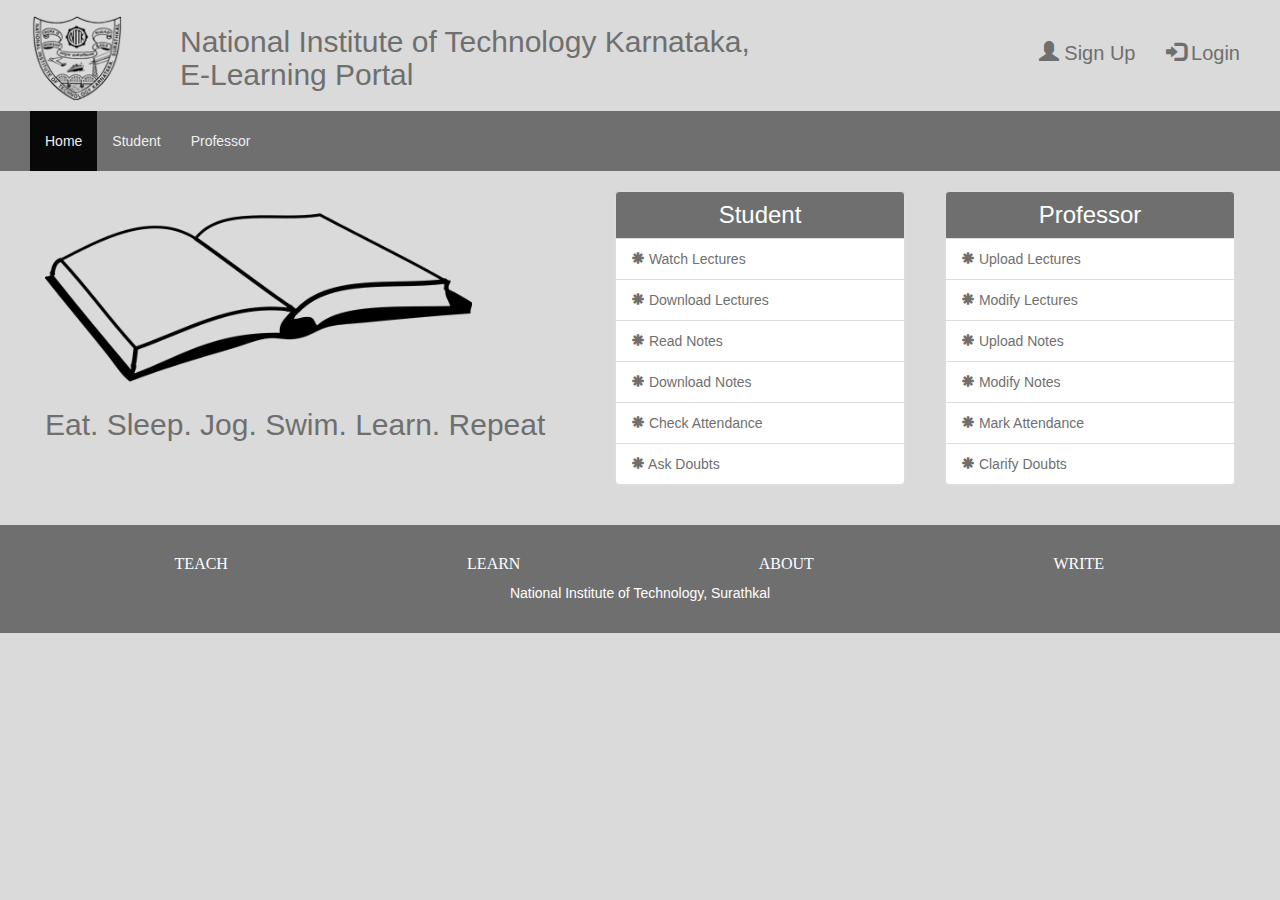
<file: index.html>
<!DOCTYPE html>
<html>
<head>
	<meta charset="utf-8">
	<title>NITK E-Learning</title>
	<link rel="stylesheet" type="text/css" href="css/bootstrap.min.css">
	<link rel="stylesheet" type="text/css" href="css/stylesheet.css">
</head>
<body style="background-color: #DADADA">

<nav class="navbar navbar-inverse">
	<div class="container-inverse hidden-xs" style="background-color: #DADADA; padding: 10px;">
		<div class="row">
			<span class="col-lg-2 col-md-2 col-sm-2" style="margin-right: -50px; margin-top: 5px; margin-left: 20px">
				<a href="#">
					<img class="img-responsive" src="img/logo.png" width="50%" height="10%">
				</a>
			</span>
			<span class="col-lg-6 col-md-7 col-sm-7" style="padding: 0px; color:#E0E0E0;">
				<a href="#">
					<h2 style="display: inline-block; margin: 15px 0px -10px 0px; color: #6F6F6F">National Institute of Technology Karnataka,<br>E-Learning Portal</h2>
				</a>
			</span>
			<div class="col-lg-4 col-md-3 col-sm-3" style="color: #6F6F6F;">
				<ul class="nav navbar-nav navbar-right">
			      <li>
			      	<a href="signup.html"><span class="glyphicon glyphicon-user" style="color:#6F6F6F; font-size: 20px; margin-top: 30px"></span><span style="color:#6F6F6F; font-size: 20px"> Sign Up</span></a>
			      </li>
			      <li>
			      	<a href="login.html"><span class="glyphicon glyphicon-log-in" style="color:#6F6F6F; font-size: 20px; margin-top: 30px"></span><span style="color:#6F6F6F; font-size: 20px"> Login</span></a>
			      </li>
			    </ul>
			</div>
		</div>
	</div>
	<div class="container-fluid">
		<div class="collapse navbar-collapse" id="myNavbar">
			<ul class="nav navbar-nav">
				<li class="active"><a href="index.html">Home</a></li>
				<li><a href="student_hci.html">Student</a></li>
				<li><a href="professor.html">Professor</a></li>
			</ul>
		</div>
	</div>
</nav>

<div class="container-fluid">
	<div class="row">
		<div class="col-lg-6 col-md-6 col-sm-6 col-xs-12" style="box-sizing: border-box; margin-right: -20px; margin-left: 30px;">
			<figure class="figure">
				<img src="img/book.png" class="img-fluid figure-img rounded" width="70%" height="100%">
				<figcaption class="figure-caption">
					<span style="font-size: 30px; color: #6F6F6F">Eat. Sleep. Jog. Swim. Learn. Repeat</span>
				</figcaption>
			</figure>
		</div>
		<div class="col-lg-3 col-md-3 col-sm-3 col-xs-12" style="box-sizing: border-box; margin-right: 10px; margin-left: -50px;">
			<div class="list-group">
				<h3 class="list-group-item" style="text-align: center; background-color: #6F6F6F; margin-top: 0; color: white">Student</h3>
				<a href="student_hci.html" class="list-group-item"><span class="glyphicon glyphicon-asterisk" style="color:#6F6F6F;"></span><span style="color:#6F6F6F;"> Watch Lectures</span></a>
				<a href="student_hci.html" class="list-group-item"><span class="glyphicon glyphicon-asterisk" style="color:#6F6F6F;"></span><span style="color:#6F6F6F;"> Download Lectures</span></a>
				<a href="student_hci.html" class="list-group-item"><span class="glyphicon glyphicon-asterisk" style="color:#6F6F6F;"></span><span style="color:#6F6F6F;"> Read Notes</span></a>
				<a href="student_hci.html" class="list-group-item"><span class="glyphicon glyphicon-asterisk" style="color:#6F6F6F;"></span><span style="color:#6F6F6F;"> Download Notes</span></a>
				<a href="#" class="list-group-item" onclick="alert('You must be logged in to check attendance');"><span class="glyphicon glyphicon-asterisk" style="color:#6F6F6F;"></span><span style="color:#6F6F6F;"> Check Attendance</span></a>
				<a href="forums.html" class="list-group-item"><span class="glyphicon glyphicon-asterisk" style="color:#6F6F6F;"></span><span style="color:#6F6F6F;"> Ask Doubts</span></a>
			</div>
		</div>
		<div class="col-lg-3 col-md-3 col-sm-3 col-xs-12" style="box-sizing: border-box;">
			<div class="list-group">
				<h3 class="list-group-item" style="text-align: center; background-color: #6F6F6F; margin-top: 0; color: white">Professor</h3>
				<a href="professor_upload_docs.html" class="list-group-item"><span class="glyphicon glyphicon-asterisk" style="color:#6F6F6F;"></span><span style="color:#6F6F6F;"> Upload Lectures</span></a>
				<a href="professor_upload_docs.html" class="list-group-item"><span class="glyphicon glyphicon-asterisk" style="color:#6F6F6F;"></span><span style="color:#6F6F6F;"> Modify Lectures</span></a>
				<a href="professor_upload_docs.html" class="list-group-item"><span class="glyphicon glyphicon-asterisk" style="color:#6F6F6F;"></span><span style="color:#6F6F6F;"> Upload Notes</span></a>
				<a href="professor_upload_docs.html" class="list-group-item"><span class="glyphicon glyphicon-asterisk" style="color:#6F6F6F;"></span><span style="color:#6F6F6F;"> Modify Notes</span></a>
				<a href="#" class="list-group-item" onclick="alert('You must be logged in to check attendance');"><span class="glyphicon glyphicon-asterisk" style="color:#6F6F6F;"></span><span style="color:#6F6F6F;"> Mark Attendance</span></a>
				<a href="forums.html" class="list-group-item"><span class="glyphicon glyphicon-asterisk" style="color:#6F6F6F;"></span><span style="color:#6F6F6F;"> Clarify Doubts</span></a>
			</div>
		</div>
	</div>
</div>

<footer class="row-footer" style="margin-top:20px;">
	<div class="container">
		<div class="row">
			<div class="col-lg-3 col-md-3 col-sm-3 col-xs-6">
				<h5 class="text-col" style="font-family: 'Montserrat'; text-align: center;">
					<a href="#" style="color: white">TEACH</a>
				</h5>
			</div>
			<div class="col-lg-3 col-md-3 col-sm-3 col-xs-6">
				<h5 class="text-col" style="font-family: 'Montserrat'; text-align: center;">
					<a href="#" style="color: white">LEARN</a>
				</h5>
			</div>
			<div class="col-lg-3 col-md-3 col-sm-3 col-xs-6">
				<h5 class="text-col" style="font-family: 'Montserrat'; text-align: center;">
					<a href="#" style="color: white">ABOUT</a>
				</h5>
			</div>
			<div class="col-lg-3 col-md-3 col-sm-3 col-xs-6">
				<h5 class="text-col" style="font-family: 'Montserrat'; text-align: center;">
					<a href="#" style="color: white">WRITE</a>
				</h5>
			</div>
			<div class="col-xs-12">
				<p align="center" style="color:white;">National Institute of Technology, Surathkal</p>
			</div>
		</div>
	</div>
</footer>

</body>
</html>
</file>
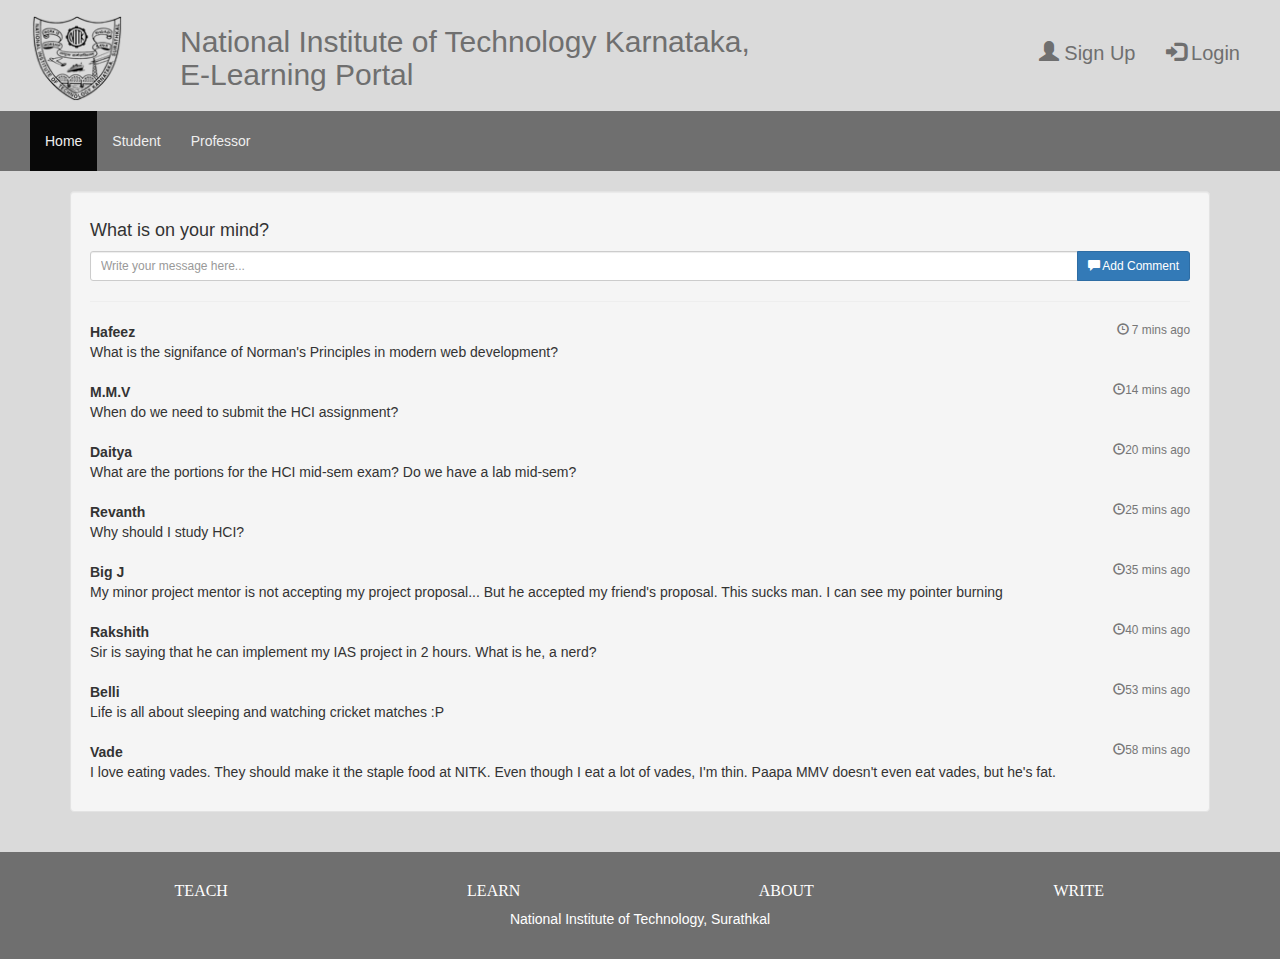
<file: forums.html>
<!DOCTYPE html>
<html>
<head>
	<meta charset="utf-8">
	<title>NITK E-Learning</title>
	<link rel="stylesheet" type="text/css" href="css/bootstrap.min.css">
	<link rel="stylesheet" type="text/css" href="css/stylesheet.css">
	<link href="//netdna.bootstrapcdn.com/bootstrap/3.2.0/css/bootstrap.min.css" rel="stylesheet" id="bootstrap-css">
	<script src="//netdna.bootstrapcdn.com/bootstrap/3.2.0/js/bootstrap.min.js"></script>
	<script src="//code.jquery.com/jquery-1.11.1.min.js"></script>
</head>
<body style="background-color: #DADADA">

<nav class="navbar navbar-inverse">
	<div class="container-inverse hidden-xs" style="background-color: #DADADA; padding: 10px;">
		<div class="row">
			<span class="col-lg-2 col-md-2 col-sm-2" style="margin-right: -50px; margin-top: 5px; margin-left: 20px">
				<a href="index.html">
					<img class="img-responsive" src="img/logo.png" width="50%" height="10%">
				</a>
			</span>
			<span class="col-lg-6 col-md-7 col-sm-7" style="padding: 0px; color:#E0E0E0;">
				<a href="index.html">
					<h2 style="display: inline-block; margin: 15px 0px -10px 0px; color: #6F6F6F">National Institute of Technology Karnataka,<br>E-Learning Portal</h2>
				</a>
			</span>
			<div class="col-lg-4 col-md-3 col-sm-3" style="color: #6F6F6F;">
				<ul class="nav navbar-nav navbar-right">
			      <li>
			      	<a href="signup.html"><span class="glyphicon glyphicon-user" style="color:#6F6F6F; font-size: 20px; margin-top: 30px"></span><span style="color:#6F6F6F; font-size: 20px"> Sign Up</span></a>
			      </li>
			      <li>
			      	<a href="login.html"><span class="glyphicon glyphicon-log-in" style="color:#6F6F6F; font-size: 20px; margin-top: 30px"></span><span style="color:#6F6F6F; font-size: 20px"> Login</span></a>
			      </li>
			    </ul>
			</div>
		</div>
	</div>
	<div class="container-fluid">
		<div class="collapse navbar-collapse" id="myNavbar">
			<ul class="nav navbar-nav">
				<li class="active"><a href="index.html">Home</a></li>
				<li><a href="student_hci.html">Student</a></li>
				<li><a href="professor.html">Professor</a></li>
			</ul>
		</div>
	</div>
</nav>

<div class="container">
	    <div class="well">
	        <h4>What is on your mind?</h4>
		    <div class="input-group">
		        <input type="text" id="userComment" class="form-control input-sm chat-input" placeholder="Write your message here..." />
			    <span class="input-group-btn" onclick="addComment()">     
		            <a href="#" class="btn btn-primary btn-sm">
		            	<span class="glyphicon glyphicon-comment"></span> Add Comment
		            </a>
		        </span>
		    </div>
	    	<hr data-brackets-id="12673">
	    	<ul data-brackets-id="12674" id="sortable" class="list-unstyled ui-sortable">
	        	<strong class="pull-left primary-font">Hafeez</strong>
	        	<small class="pull-right text-muted">
	        		<span class="glyphicon glyphicon-time"></span>
	        		7 mins ago
	        	</small>
	        	<br>
	        	<li class="ui-state-default">
	        		What is the signifance of Norman's Principles in modern web development?
	        	</li>
	        	<br>
	         	<strong class="pull-left primary-font">M.M.V</strong>
	        	<small class="pull-right text-muted">
	           		<span class="glyphicon glyphicon-time"></span>14 mins ago
	           	</small>
	        	<br>
	        	<li class="ui-state-default">
	        		When do we need to submit the HCI assignment?
	        	</li>
	        	<br>
	         	<strong class="pull-left primary-font">Daitya</strong>
	        	<small class="pull-right text-muted">
	           		<span class="glyphicon glyphicon-time"></span>20 mins ago
	           	</small>
	        	<br>
	        	<li class="ui-state-default">
	        		What are the portions for the HCI mid-sem exam? Do we have a lab mid-sem?
	        	</li>
	        	<br>
	         	<strong class="pull-left primary-font">Revanth</strong>
	        	<small class="pull-right text-muted">
	           		<span class="glyphicon glyphicon-time"></span>25 mins ago
	           	</small>
	        	<br>
	        	<li class="ui-state-default">
	        		Why should I study HCI?
	        	</li>
	        	<br>
	         	<strong class="pull-left primary-font">Big J</strong>
	        	<small class="pull-right text-muted">
	           		<span class="glyphicon glyphicon-time"></span>35 mins ago
	           	</small>
	        	<br>
	        	<li class="ui-state-default">
	        		My minor project mentor is not accepting my project proposal... But he accepted my friend's proposal. This sucks man. I can see my pointer burning
	        	</li>
	        	<br>
	         	<strong class="pull-left primary-font">Rakshith</strong>
	        	<small class="pull-right text-muted">
	           		<span class="glyphicon glyphicon-time"></span>40 mins ago
	           	</small>
	        	<br>
	        	<li class="ui-state-default">
	        		Sir is saying that he can implement my IAS project in 2 hours. What is he, a nerd?
	        	</li>
	        	<br>
	         	<strong class="pull-left primary-font">Belli</strong>
	        	<small class="pull-right text-muted">
	           		<span class="glyphicon glyphicon-time"></span>53 mins ago
	           	</small>
	        	<br>
	        	<li class="ui-state-default">
	        		Life is all about sleeping and watching cricket matches :P
	        	</li>
	        	<br>
	         	<strong class="pull-left primary-font">Vade</strong>
	        	<small class="pull-right text-muted">
	           		<span class="glyphicon glyphicon-time"></span>58 mins ago
	           	</small>
	        	<br>
	        	<li class="ui-state-default">
	        		I love eating vades. They should make it the staple food at NITK. Even though I eat a lot of vades, I'm thin. Paapa MMV doesn't even eat vades, but he's fat.
	        	</li>

	    	</ul>
	    </div>
</div>

<footer class="row-footer" style="margin-top:20px;">
	<div class="container">
		<div class="row">
			<div class="col-lg-3 col-md-3 col-sm-3 col-xs-6">
				<h5 class="text-col" style="font-family: 'Montserrat'; text-align: center;">
					<a href="#" style="color: white">TEACH</a>
				</h5>
			</div>
			<div class="col-lg-3 col-md-3 col-sm-3 col-xs-6">
				<h5 class="text-col" style="font-family: 'Montserrat'; text-align: center;">
					<a href="#" style="color: white">LEARN</a>
				</h5>
			</div>
			<div class="col-lg-3 col-md-3 col-sm-3 col-xs-6">
				<h5 class="text-col" style="font-family: 'Montserrat'; text-align: center;">
					<a href="#" style="color: white">ABOUT</a>
				</h5>
			</div>
			<div class="col-lg-3 col-md-3 col-sm-3 col-xs-6">
				<h5 class="text-col" style="font-family: 'Montserrat'; text-align: center;">
					<a href="#" style="color: white">WRITE</a>
				</h5>
			</div>
			<div class="col-xs-12">
				<p align="center" style="color:white;">National Institute of Technology, Surathkal</p>
			</div>
		</div>
	</div>
</footer>

</body>
</html>
</file>
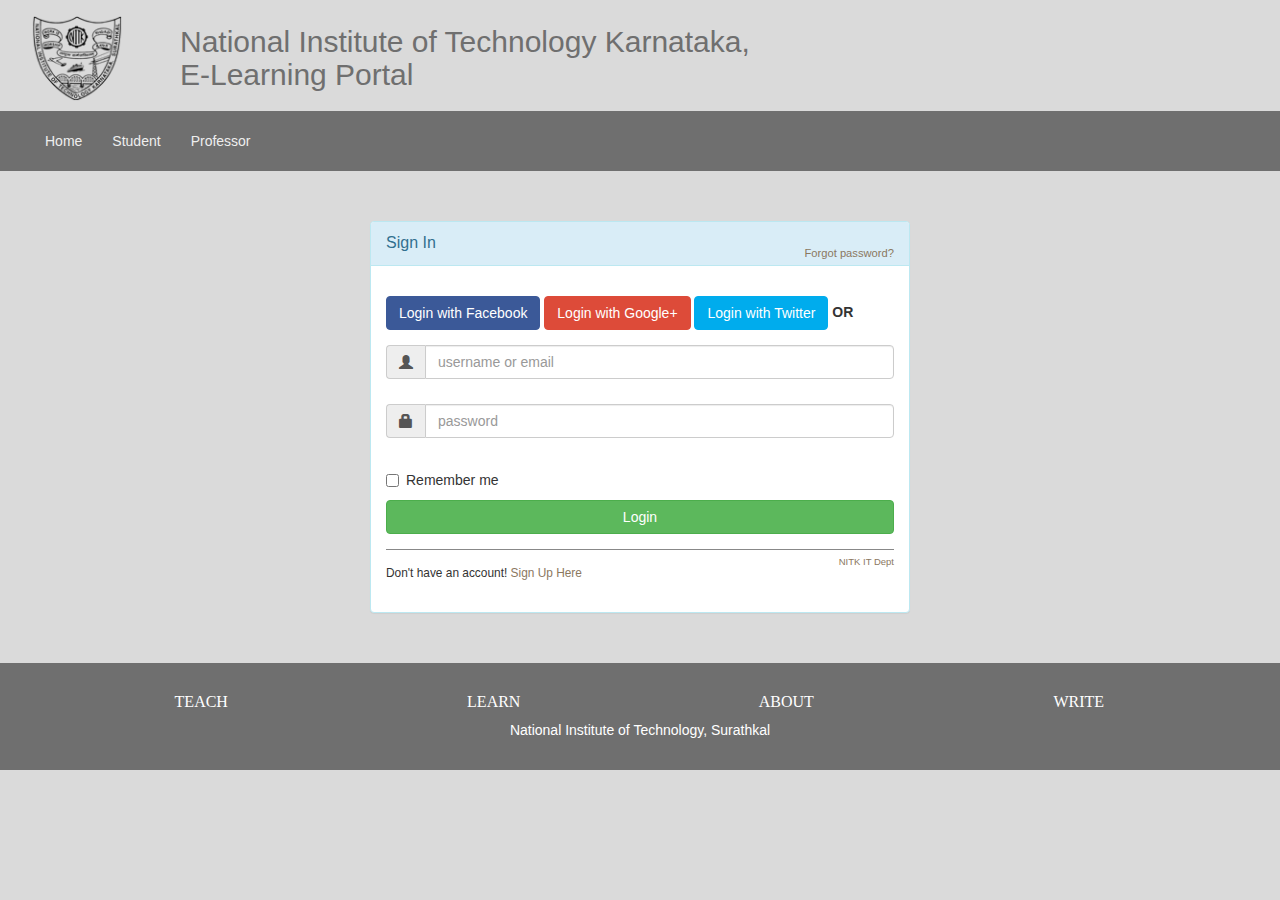
<file: login.html>
<!DOCTYPE html>
<html>
<head>
	<meta charset="utf-8">
	<title>NITK E-Learning - Login</title>
	<link rel="stylesheet" href="https://maxcdn.bootstrapcdn.com/bootstrap/3.2.0/css/bootstrap.min.css"> 
	<link rel="stylesheet" href="css/custom.css">
	<link rel="stylesheet" type="text/css" href="css/stylesheet.css">
	<script src="http://code.jquery.com/jquery-1.11.0.min.js"></script> 
	<script src="https://maxcdn.bootstrapcdn.com/bootstrap/3.2.0/js/bootstrap.min.js"></script> 
</head>
<body style="background-color: #DADADA">

<nav class="navbar navbar-inverse" style="margin: 0">
	<div class="container-inverse hidden-xs" style="background-color: #DADADA; padding: 10px;">
		<div class="row">
			<span class="col-lg-2 col-md-2 col-sm-2" style="margin-right: -50px; margin-top: 5px; margin-left: 20px">
				<a href="index.html">
					<img class="img-responsive" src="img/logo.png" width="50%" height="10%">
				</a>
			</span>
			<span class="col-lg-6 col-md-7 col-sm-7" style="padding: 0px; color:#E0E0E0;">
				<a href="index.html">
					<h2 style="display: inline-block; margin: 15px 0px -10px 0px; color: #6F6F6F">National Institute of Technology Karnataka,<br>E-Learning Portal</h2>
				</a>
			</span>
		</div>
	</div>
	<div class="container-fluid">
		<div class="collapse navbar-collapse" id="myNavbar">
			<ul class="nav navbar-nav">
				<li><a href="index.html">Home</a></li>
				<li><a href="student_hci.html">Student</a></li>
				<li><a href="professor.html">Professor</a></li>
			</ul>
		</div>
	</div>
</nav>

<div class="container">
	<div id="loginbox" class="mainbox col-md-6 col-md-offset-3 col-sm-8 col-sm-offset-2 loginbox"> 
		<div class="panel panel-info" > 
			<div class="panel-heading"> 
				<div class="panel-title"> Sign In </div> 
				<div class="forgot-password"> <a href="#">Forgot password?</a> </div> 
			</div> 
			<div class="panel-body panel-pad"> 
				<div id="login-alert" class="alert alert-danger col-sm-12 login-alert"></div> 
				<form id="loginform" class="form-horizontal" role="form">
					<div class="form-group"> 
						<div class="col-sm-12 controls"> 
							<a id="btn-fblogin" href="#" class="btn btn-facebook">Login with Facebook</a> 
							<a id="btn-googlelogin" href="#" class="btn btn-google">Login with Google+</a> 
							<a id="btn-twitterlogin" href="#" class="btn btn-twitter">Login with Twitter</a> <strong>OR</strong>
						</div> 
					</div>  
					<div class="input-group margT25"> 
						<span class="input-group-addon">
							<i class="glyphicon glyphicon-user"></i>
						</span> 
						<input id="login-username" type="text" class="form-control" name="username" value="" placeholder="username or email"> 
					</div> 
					<div class="input-group margT25"> 
						<span class="input-group-addon"><i class="glyphicon glyphicon-lock"></i></span> 
						<input id="login-password" type="password" class="form-control" name="password" placeholder="password"> 
					</div> 
					<div class="input-group"> 
						<div class="checkbox"> 
							<label> 
								<input id="login-remember" type="checkbox" name="remember" value="1"> Remember me 
							</label> 
						</div> 
					</div> 
					<div class="form-group margT10"> 
						<div class="col-sm-12 controls"> 
							<a id="btn-login" href="#" class="btn btn-block btn-success">Login </a> 
						</div> 
					</div> 
					<div class="form-group"> 
						<div class="col-md-12 control"> 
							<div class="no-acc"> 
								Don't have an account! 
								<a href="signup.html"> Sign Up Here </a> 
								<div class="forgot-password"> <a href="#">NITK IT Dept</a> </div> 
							</div> 
						</div> 
					</div> 
				</form> 
			</div> 
		</div> 
	</div> 
</div> 

<footer class="row-footer" style="margin-top:30px;">
	<div class="container">
		<div class="row">
			<div class="col-lg-3 col-md-3 col-sm-3 col-xs-6">
				<h5 class="text-col" style="font-family: 'Montserrat'; text-align: center;">
					<a href="#" style="color: white">TEACH</a>
				</h5>
			</div>
			<div class="col-lg-3 col-md-3 col-sm-3 col-xs-6">
				<h5 class="text-col" style="font-family: 'Montserrat'; text-align: center;">
					<a href="#" style="color: white">LEARN</a>
				</h5>
			</div>
			<div class="col-lg-3 col-md-3 col-sm-3 col-xs-6">
				<h5 class="text-col" style="font-family: 'Montserrat'; text-align: center;">
					<a href="#" style="color: white">ABOUT</a>
				</h5>
			</div>
			<div class="col-lg-3 col-md-3 col-sm-3 col-xs-6">
				<h5 class="text-col" style="font-family: 'Montserrat'; text-align: center;">
					<a href="#" style="color: white">WRITE</a>
				</h5>
			</div>
			<div class="col-xs-12">
				<p align="center" style="color:white;">National Institute of Technology, Surathkal</p>
			</div>
		</div>
	</div>
</footer>

</body> 
</html>
</file>
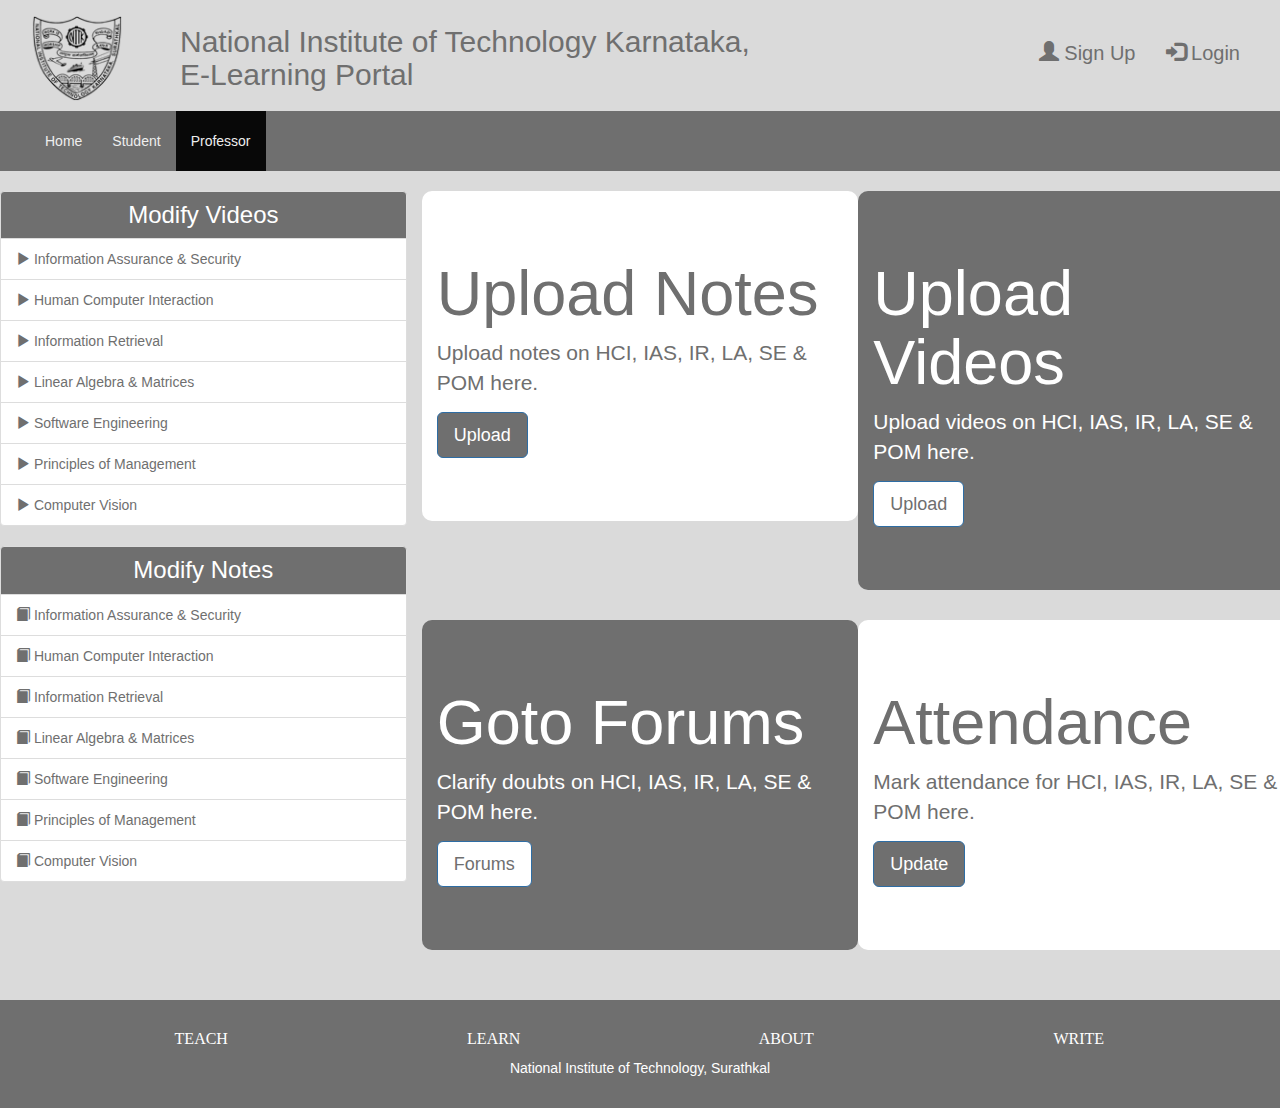
<file: professor.html>
<!DOCTYPE html>
<html>
<head>
	<meta charset="utf-8">
	<title>NITK E-Learning - Professor</title>
	<link rel="stylesheet" type="text/css" href="css/bootstrap.min.css">
	<link rel="stylesheet" type="text/css" href="css/stylesheet.css">
</head>
<body style="background:#DADADA">
<nav class="navbar navbar-inverse">
	<div class="container-inverse hidden-xs" style="background-color: #DADADA; padding: 10px;">
		<div class="row">
			<span class="col-lg-2 col-md-2 col-sm-2" style="margin-right: -50px; margin-top: 5px; margin-left: 20px">
				<a href="index.html">
					<img class="img-responsive" src="img/logo.png" width="50%" height="10%">
				</a>
			</span>
			<span class="col-lg-6 col-md-7 col-sm-7" style="padding: 0px; color:#E0E0E0;">
				<a href="index.html">
					<h2 style="display: inline-block; margin: 15px 0px -10px 0px; color: #6F6F6F">National Institute of Technology Karnataka,<br>E-Learning Portal</h2>
				</a>
			</span>
			<div class="col-lg-4 col-md-3 col-sm-3" style="color: #6F6F6F;">
				<ul class="nav navbar-nav navbar-right">
			      <li>
			      	<a href="signup.html"><span class="glyphicon glyphicon-user" style="color:#6F6F6F; font-size: 20px; margin-top: 30px"></span><span style="color:#6F6F6F; font-size: 20px"> Sign Up</span></a>
			      </li>
			      <li>
			      	<a href="login.html"><span class="glyphicon glyphicon-log-in" style="color:#6F6F6F; font-size: 20px; margin-top: 30px"></span><span style="color:#6F6F6F; font-size: 20px"> Login</span></a>
			      </li>
			    </ul>
			</div>
		</div>
	</div>
	<div class="container-fluid">
		<div class="collapse navbar-collapse" id="myNavbar">
			<ul class="nav navbar-nav">
				<li><a href="index.html">Home</a></li>
				<li><a href="student_hci.html">Student</a></li>
				<li class="active"><a href="professor.html">Professor</a></li>
			</ul>
		</div>
	</div>
</nav>

<div class="row">
	<div class="col-lg-4 col-md-4 col-sm-4">
		<div class="list-group">
			<h3 class="list-group-item" style="text-align: center; background-color: #6F6F6F; margin-top: 0; color: white">Modify Videos</h3>
			<a href="professor_upload_docs.html" class="list-group-item"><span class="glyphicon glyphicon-play" style="color:#6F6F6F;"></span><span style="color:#6F6F6F;"> Information Assurance &amp; Security</span></a>
			<a href="professor_upload_docs.html" class="list-group-item"><span class="glyphicon glyphicon-play" style="color:#6F6F6F;"></span><span style="color:#6F6F6F;"> Human Computer Interaction</span></a>
			<a href="professor_upload_docs.html" class="list-group-item"><span class="glyphicon glyphicon-play" style="color:#6F6F6F;"></span><span style="color:#6F6F6F;"> Information Retrieval</span></a>
			<a href="professor_upload_docs.html" class="list-group-item"><span class="glyphicon glyphicon-play" style="color:#6F6F6F;"></span><span style="color:#6F6F6F;"> Linear Algebra &amp; Matrices</span></a>
			<a href="professor_upload_docs.html" class="list-group-item"><span class="glyphicon glyphicon-play" style="color:#6F6F6F;"></span><span style="color:#6F6F6F;"> Software Engineering</span></a>
			<a href="professor_upload_docs.html" class="list-group-item"><span class="glyphicon glyphicon-play" style="color:#6F6F6F;"></span><span style="color:#6F6F6F;"> Principles of Management</span></a>
			<a href="professor_upload_docs.html" class="list-group-item"><span class="glyphicon glyphicon-play" style="color:#6F6F6F;"></span><span style="color:#6F6F6F;"> Computer Vision</span></a>
		</div>
		<div class="list-group">
			<h3 class="list-group-item" style="text-align: center; background-color: #6F6F6F; margin-top: 0; color: white">Modify Notes</h3>
			<a href="professor_upload_docs.html" class="list-group-item"><span class="glyphicon glyphicon-book" style="color:#6F6F6F;"></span><span style="color:#6F6F6F;"> Information Assurance &amp; Security</span></a>
			<a href="professor_upload_docs.html" class="list-group-item"><span class="glyphicon glyphicon-book" style="color:#6F6F6F;"></span><span style="color:#6F6F6F;"> Human Computer Interaction</span></a>
			<a href="professor_upload_docs.html" class="list-group-item"><span class="glyphicon glyphicon-book" style="color:#6F6F6F;"></span><span style="color:#6F6F6F;"> Information Retrieval</span></a>
			<a href="professor_upload_docs.html" class="list-group-item"><span class="glyphicon glyphicon-book" style="color:#6F6F6F;"></span><span style="color:#6F6F6F;"> Linear Algebra &amp; Matrices</span></a>
			<a href="professor_upload_docs.html" class="list-group-item"><span class="glyphicon glyphicon-book" style="color:#6F6F6F;"></span><span style="color:#6F6F6F;"> Software Engineering</span></a>
			<a href="professor_upload_docs.html" class="list-group-item"><span class="glyphicon glyphicon-book" style="color:#6F6F6F;"></span><span style="color:#6F6F6F;"> Principles of Management</span></a>
			<a href="professor_upload_docs.html" class="list-group-item"><span class="glyphicon glyphicon-book" style="color:#6F6F6F;"></span><span style="color:#6F6F6F;"> Computer Vision</span></a>
		</div>
	</div>
	<div class="col-lg-8 col-md-8 col-sm-8">
	<div class="row">
		<div class="col-lg-6 col-md-6 col-sm-6 jumbotron" style="border-radius: 10px;">
			<h1 style="color: #6F6F6F">Upload Notes</h1>
			<p class="lead" style="color: #6F6F6F">Upload notes on HCI, IAS, IR, LA, SE &amp; POM here.</p>
			<p class="lead">
			  	<a class="btn btn-primary btn-lg" href="professor_upload_docs.html" role="button" style="background-color: #6F6F6F">Upload</a>
			</p>
		</div>
		<div class="col-lg-6 col-md-6 col-sm-6 jumbotron" style="border-radius: 10px; background-color: #6F6F6F">
			<h1 style="color: white">Upload Videos</h1>
			<p class="lead" style="color: white">Upload videos on HCI, IAS, IR, LA, SE &amp; POM here.</p>
			<p class="lead">
		  		<a class="btn btn-primary btn-lg" href="professor_upload_docs.html" role="button" style="background-color: white; color: #6F6F6F">Upload</a>
			</p>
		</div>
	</div>
	<div class="row">
		<div class="col-lg-6 col-md-6 col-sm-6 jumbotron" style="border-radius: 10px; background-color: #6F6F6F">
			<h1 style="color: white">Goto Forums</h1>
			<p class="lead" style="color: white">Clarify doubts on HCI, IAS, IR, LA, SE &amp; POM here.</p>
			<p class="lead">
		  		<a class="btn btn-primary btn-lg" href="forums.html" role="button" style="background-color: white; color: #6F6F6F">Forums</a>
			</p>
		</div>
		<div class="col-lg-6 col-md-6 col-sm-6 jumbotron" style="border-radius: 10px;">
			<h1 style="color: #6F6F6F">Attendance</h1>
			<p class="lead" style="color: #6F6F6F">Mark attendance for HCI, IAS, IR, LA, SE &amp; POM here.</p>
			<p class="lead">
			  	<a class="btn btn-primary btn-lg" href="#" role="button" style="background-color: #6F6F6F" onclick="alert('Service temporarily down... Please come back later!');">Update</a>
			</p>
		</div>
	</div>
	</div>
</div>

<footer class="row-footer" style="margin-top:20px;">
	<div class="container">
		<div class="row">
			<div class="col-lg-3 col-md-3 col-sm-3 col-xs-6">
				<h5 class="text-col" style="font-family: 'Montserrat'; text-align: center;">
					<a href="#" style="color: white">TEACH</a>
				</h5>
			</div>
			<div class="col-lg-3 col-md-3 col-sm-3 col-xs-6">
				<h5 class="text-col" style="font-family: 'Montserrat'; text-align: center;">
					<a href="#" style="color: white">LEARN</a>
				</h5>
			</div>
			<div class="col-lg-3 col-md-3 col-sm-3 col-xs-6">
				<h5 class="text-col" style="font-family: 'Montserrat'; text-align: center;">
					<a href="#" style="color: white">ABOUT</a>
				</h5>
			</div>
			<div class="col-lg-3 col-md-3 col-sm-3 col-xs-6">
				<h5 class="text-col" style="font-family: 'Montserrat'; text-align: center;">
					<a href="#" style="color: white">WRITE</a>
				</h5>
			</div>
			<div class="col-xs-12">
				<p align="center" style="color:white;">National Institute of Technology, Surathkal</p>
			</div>
		</div>
	</div>
</footer>

</body>
</html>
</file>
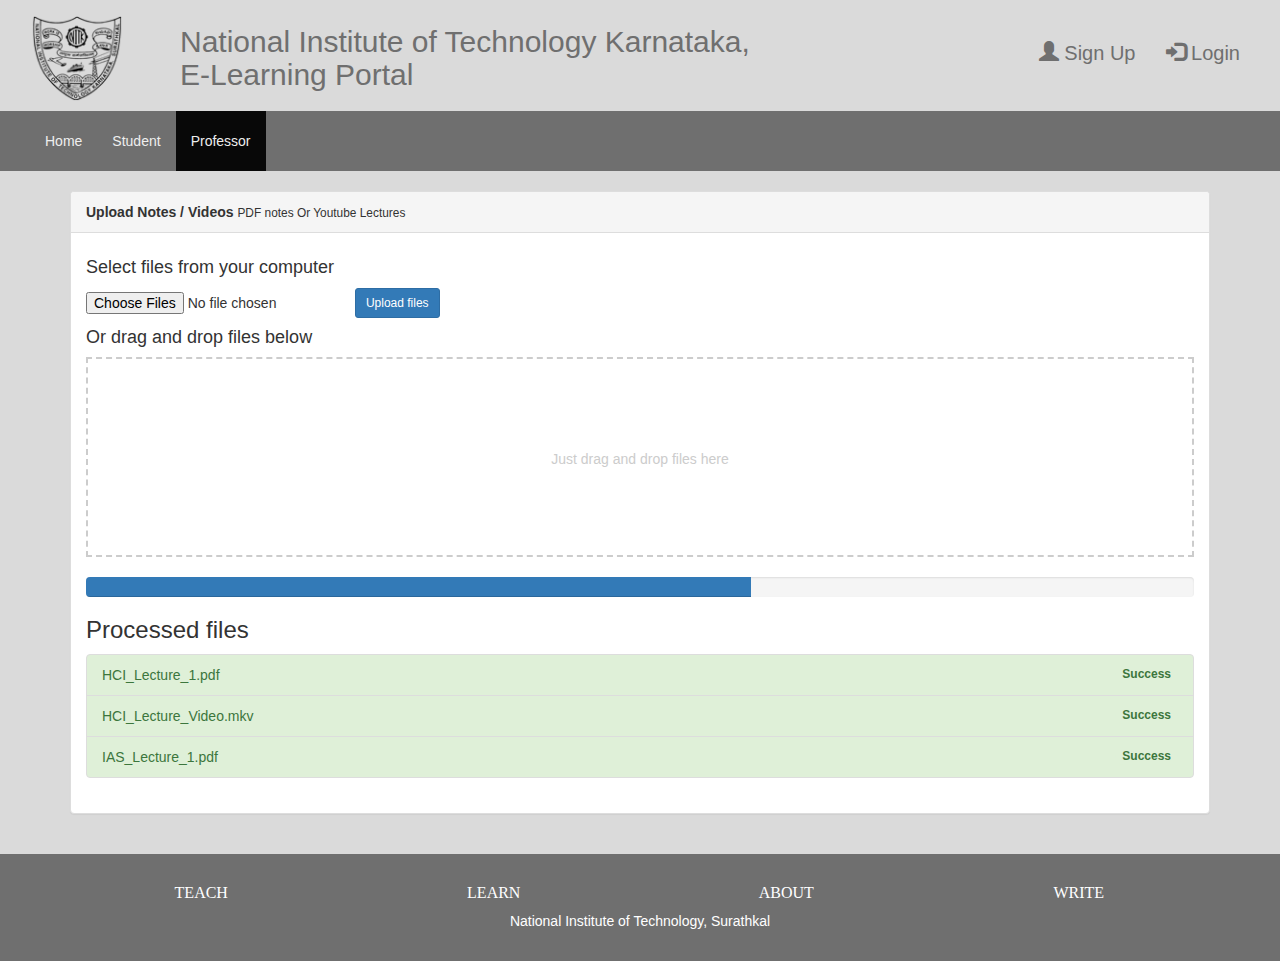
<file: professor_upload_docs.html>
<!DOCTYPE html>
<html>
<head>
	<meta charset="utf-8">
	<title>NITK E-Learning - Professor</title>
	<link rel="stylesheet" type="text/css" href="css/bootstrap.min.css">
	<link rel="stylesheet" type="text/css" href="css/stylesheet.css">
	<link rel="stylesheet" type="text/css" href="css/custom.css">
</head>
<body style="background:#DADADA">
<nav class="navbar navbar-inverse">
	<div class="container-inverse hidden-xs" style="background-color: #DADADA; padding: 10px;">
		<div class="row">
			<span class="col-lg-2 col-md-2 col-sm-2" style="margin-right: -50px; margin-top: 5px; margin-left: 20px">
				<a href="index.html">
					<img class="img-responsive" src="img/logo.png" width="50%" height="10%">
				</a>
			</span>
			<span class="col-lg-6 col-md-7 col-sm-7" style="padding: 0px; color:#E0E0E0;">
				<a href="index.html">
					<h2 style="display: inline-block; margin: 15px 0px -10px 0px; color: #6F6F6F">National Institute of Technology Karnataka,<br>E-Learning Portal</h2>
				</a>
			</span>
			<div class="col-lg-4 col-md-3 col-sm-3" style="color: #6F6F6F;">
				<ul class="nav navbar-nav navbar-right">
			      <li>
			      	<a href="signup.html"><span class="glyphicon glyphicon-user" style="color:#6F6F6F; font-size: 20px; margin-top: 30px"></span><span style="color:#6F6F6F; font-size: 20px"> Sign Up</span></a>
			      </li>
			      <li>
			      	<a href="login.html"><span class="glyphicon glyphicon-log-in" style="color:#6F6F6F; font-size: 20px; margin-top: 30px"></span><span style="color:#6F6F6F; font-size: 20px"> Login</span></a>
			      </li>
			    </ul>
			</div>
		</div>
	</div>
	<div class="container-fluid">
		<div class="collapse navbar-collapse" id="myNavbar">
			<ul class="nav navbar-nav">
				<li><a href="index.html">Home</a></li>
				<li><a href="student_hci.html">Student</a></li>
				<li class="active"><a href="professor.html">Professor</a></li>
			</ul>
		</div>
	</div>
</nav>

<div class="container">
	<div class="panel panel-default">
		<div class="panel-heading"><strong>Upload Notes / Videos</strong> <small>PDF notes Or Youtube Lectures</small></div>
        <div class="panel-body">
          	<h4>Select files from your computer</h4>
          	<form action="" method="post" enctype="multipart/form-data" id="js-upload-form">
            	<div class="form-inline">
              		<div class="form-group">
                		<input type="file" name="files[]" id="js-upload-files" multiple>
              		</div>
              		<button type="submit" class="btn btn-sm btn-primary" id="js-upload-submit">Upload files</button>
            	</div>
          	</form>

          	<h4>Or drag and drop files below</h4>
          	<div class="upload-drop-zone" id="drop-zone">
            	Just drag and drop files here
          	</div>

          	<div class="progress">
            	<div class="progress-bar" role="progressbar" aria-valuenow="60" aria-valuemin="0" aria-valuemax="100" style="width: 60%;">
              		<span class="sr-only">60% Complete</span>
            	</div>
          	</div>

          	<div class="js-upload-finished">
            	<h3>Processed files</h3>
            	<div class="list-group">
              		<a href="#" class="list-group-item list-group-item-success"><span class="badge alert-success pull-right">Success</span>HCI_Lecture_1.pdf</a>
              		<a href="#" class="list-group-item list-group-item-success"><span class="badge alert-success pull-right">Success</span>HCI_Lecture_Video.mkv</a>
              		<a href="#" class="list-group-item list-group-item-success"><span class="badge alert-success pull-right">Success</span>IAS_Lecture_1.pdf</a>
            	</div>
          	</div>
        </div>
 	</div>
</div>

<footer class="row-footer" style="margin-top:20px;">
	<div class="container">
		<div class="row">
			<div class="col-lg-3 col-md-3 col-sm-3 col-xs-6">
				<h5 class="text-col" style="font-family: 'Montserrat'; text-align: center;">
					<a href="#" style="color: white">TEACH</a>
				</h5>
			</div>
			<div class="col-lg-3 col-md-3 col-sm-3 col-xs-6">
				<h5 class="text-col" style="font-family: 'Montserrat'; text-align: center;">
					<a href="#" style="color: white">LEARN</a>
				</h5>
			</div>
			<div class="col-lg-3 col-md-3 col-sm-3 col-xs-6">
				<h5 class="text-col" style="font-family: 'Montserrat'; text-align: center;">
					<a href="#" style="color: white">ABOUT</a>
				</h5>
			</div>
			<div class="col-lg-3 col-md-3 col-sm-3 col-xs-6">
				<h5 class="text-col" style="font-family: 'Montserrat'; text-align: center;">
					<a href="#" style="color: white">WRITE</a>
				</h5>
			</div>
			<div class="col-xs-12">
				<p align="center" style="color:white;">National Institute of Technology, Surathkal</p>
			</div>
		</div>
	</div>
</footer>

<script type="text/javascript">
	+ function($) {
    'use strict';

    var dropZone = document.getElementById('drop-zone');
    var uploadForm = document.getElementById('js-upload-form');

    var startUpload = function(files) {
        console.log(files)
    }

    uploadForm.addEventListener('submit', function(e) {
        var uploadFiles = document.getElementById('js-upload-files').files;
        e.preventDefault()

        startUpload(uploadFiles)
    })

    dropZone.ondrop = function(e) {
        e.preventDefault();
        this.className = 'upload-drop-zone';

        startUpload(e.dataTransfer.files)
    }

    dropZone.ondragover = function() {
        this.className = 'upload-drop-zone drop';
        return false;
    }

    dropZone.ondragleave = function() {
        this.className = 'upload-drop-zone';
        return false;
    }

}(jQuery);

</script>

</body>
</html>
</file>
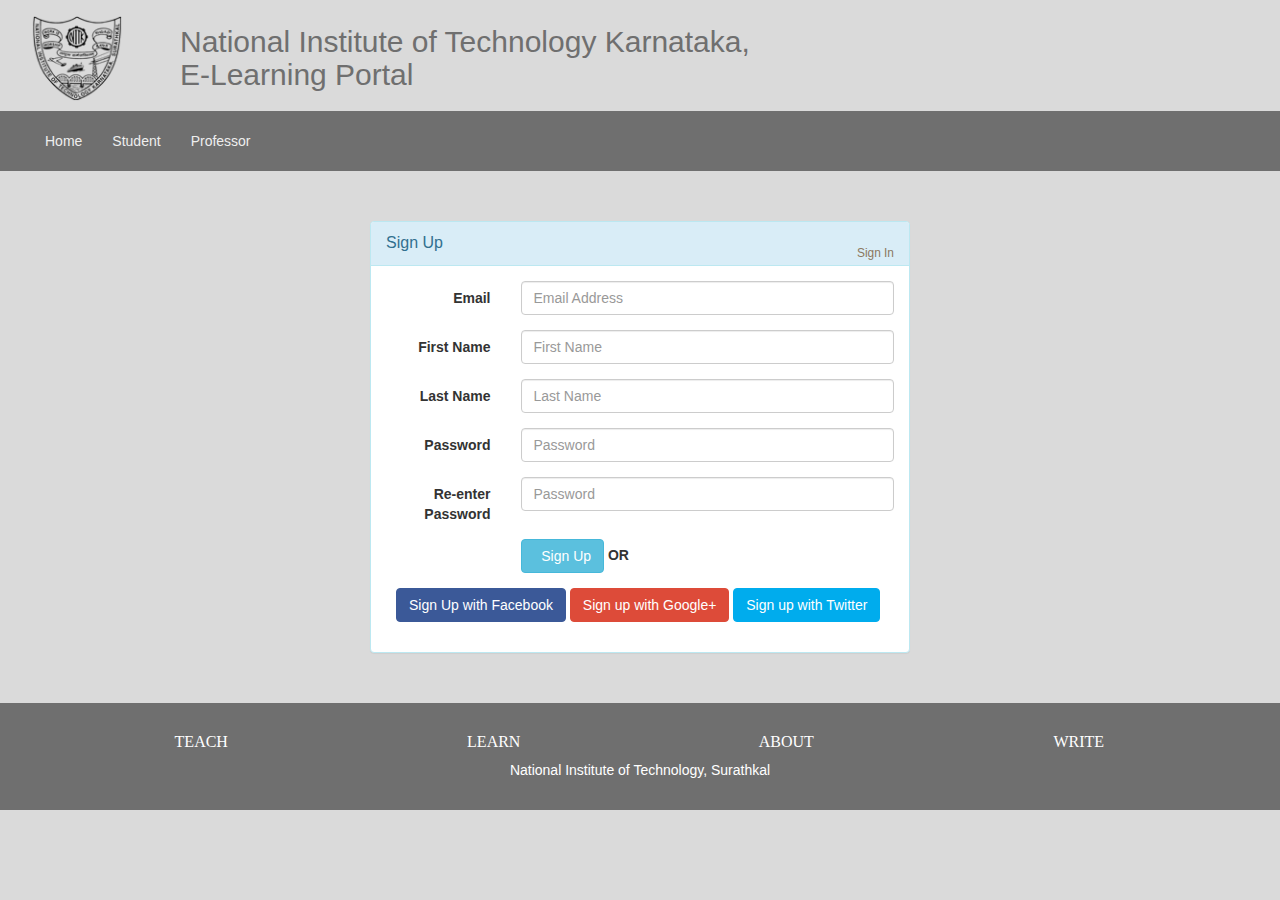
<file: signup.html>
<!DOCTYPE html>
<html>
<head>
	<meta charset="utf-8">
	<title>NITK E-Learning - Sign Up</title>
	<link rel="stylesheet" href="https://maxcdn.bootstrapcdn.com/bootstrap/3.2.0/css/bootstrap.min.css"> 
	<link rel="stylesheet" href="css/custom.css">
	<link rel="stylesheet" type="text/css" href="css/stylesheet.css">
	<script src="http://code.jquery.com/jquery-1.11.0.min.js"></script> 
	<script src="https://maxcdn.bootstrapcdn.com/bootstrap/3.2.0/js/bootstrap.min.js"></script> 
</head> 
<body style="background-color: #DADADA">

<nav class="navbar navbar-inverse" style="margin: 0">
	<div class="container-inverse hidden-xs" style="background-color: #DADADA; padding: 10px;">
		<div class="row">
			<span class="col-lg-2 col-md-2 col-sm-2" style="margin-right: -50px; margin-top: 5px; margin-left: 20px">
				<a href="index.html">
					<img class="img-responsive" src="img/logo.png" width="50%" height="10%">
				</a>
			</span>
			<span class="col-lg-6 col-md-7 col-sm-7" style="padding: 0px; color:#E0E0E0;">
				<a href="index.html">
					<h2 style="display: inline-block; margin: 15px 0px -10px 0px; color: #6F6F6F">National Institute of Technology Karnataka,<br>E-Learning Portal</h2>
				</a>
			</span>
		</div>
	</div>
	<div class="container-fluid">
		<div class="collapse navbar-collapse" id="myNavbar">
			<ul class="nav navbar-nav">
				<li><a href="index.html">Home</a></li>
				<li><a href="student_hci.html">Student</a></li>
				<li><a href="professor.html">Professor</a></li>
			</ul>
		</div>
	</div>
</nav>

<div class="container">
	<div id="signupbox" class="mainbox col-md-6 col-md-offset-3 col-sm-8 col-sm-offset-2 signup-box"> 
		<div class="panel panel-info"> 
			<div class="panel-heading"> 
				<div class="panel-title"> Sign Up </div> 
				<div class="signin"> 
						<a id="signinlink" href="login.html">Sign In</a> 
				</div> 
			</div> 
			<div class="panel-body"> 
				<form id="signupform" class="form-horizontal" role="form"> 
					<div id="signupalert" class="alert alert-danger login-alert"> 
						<p> Error: </p> 
						<span></span> 
					</div> 
					<div class="form-group"> 
						<label for="email" class="col-md-3 control-label">Email</label>
					 	<div class="col-md-9"> 
					 		<input type="text" class="form-control" name="email" placeholder="Email Address"> 
					 	</div> 
					 </div> 
					 <div class="form-group"> 
					 	<label for="firstname" class="col-md-3 control-label">First Name</label> 
					 	<div class="col-md-9"> 
					 		<input type="text" class="form-control" name="firstname" placeholder="First Name"> 
					 	</div> 
					 </div> 
					 <div class="form-group"> 
					 	<label for="lastname" class="col-md-3 control-label">Last Name</label> 
					 	<div class="col-md-9"> 
					 		<input type="text" class="form-control" name="lastname" placeholder="Last Name"> 
					 	</div> 
					 </div> 
					 <div class="form-group"> 
					 	<label for="password" class="col-md-3 control-label">Password</label> 
					 	<div class="col-md-9"> 
					 		<input type="password" class="form-control" name="passwd" placeholder="Password"> 
					 	</div> 
					 </div> 
					 <div class="form-group"> 
					 	<label for="icode" class="col-md-3 control-label">Re-enter Password</label> 
					 	<div class="col-md-9"> 
					 		<input type="password" class="form-control" name="repasswd" placeholder="Password"> 
					 	</div> 
					 </div> 
					 <div class="form-group"> 
					 	<div class="col-md-offset-3 col-md-9"> 
					 		<button id="btn-signup" type="button" class="btn btn-info"> <i class="icon-hand-right"></i> &nbsp; Sign Up </button>
					 		<strong>OR</strong> 
					 	</div> 
					 </div> 
					 <div class="form-group margL10"> 
					 	<div class=""> 
					 		<button id="btn-fbsignup" type="button" class="btn btn-facebook"> <i class="icon-facebook"></i> Sign Up with Facebook </button> 
					 		<a id="btn-googlelogin" href="#" class="btn btn-google"> Sign up with Google+ </a> 
							<a id="btn-twitterlogin" href="#" class="btn btn-twitter"> Sign up with Twitter </a> 
					 	</div> 
					 </div> 
				</form> 
			</div> 
		</div> 
	</div> 
</div> 

<footer class="row-footer" style="margin-top:30px;">
	<div class="container">
		<div class="row">
			<div class="col-lg-3 col-md-3 col-sm-3 col-xs-6">
				<h5 class="text-col" style="font-family: 'Montserrat'; text-align: center;">
					<a href="#" style="color: white">TEACH</a>
				</h5>
			</div>
			<div class="col-lg-3 col-md-3 col-sm-3 col-xs-6">
				<h5 class="text-col" style="font-family: 'Montserrat'; text-align: center;">
					<a href="#" style="color: white">LEARN</a>
				</h5>
			</div>
			<div class="col-lg-3 col-md-3 col-sm-3 col-xs-6">
				<h5 class="text-col" style="font-family: 'Montserrat'; text-align: center;">
					<a href="#" style="color: white">ABOUT</a>
				</h5>
			</div>
			<div class="col-lg-3 col-md-3 col-sm-3 col-xs-6">
				<h5 class="text-col" style="font-family: 'Montserrat'; text-align: center;">
					<a href="#" style="color: white">WRITE</a>
				</h5>
			</div>
			<div class="col-xs-12">
				<p align="center" style="color:white;">National Institute of Technology, Surathkal</p>
			</div>
		</div>
	</div>
</footer>

</body> 
</html>
</file>
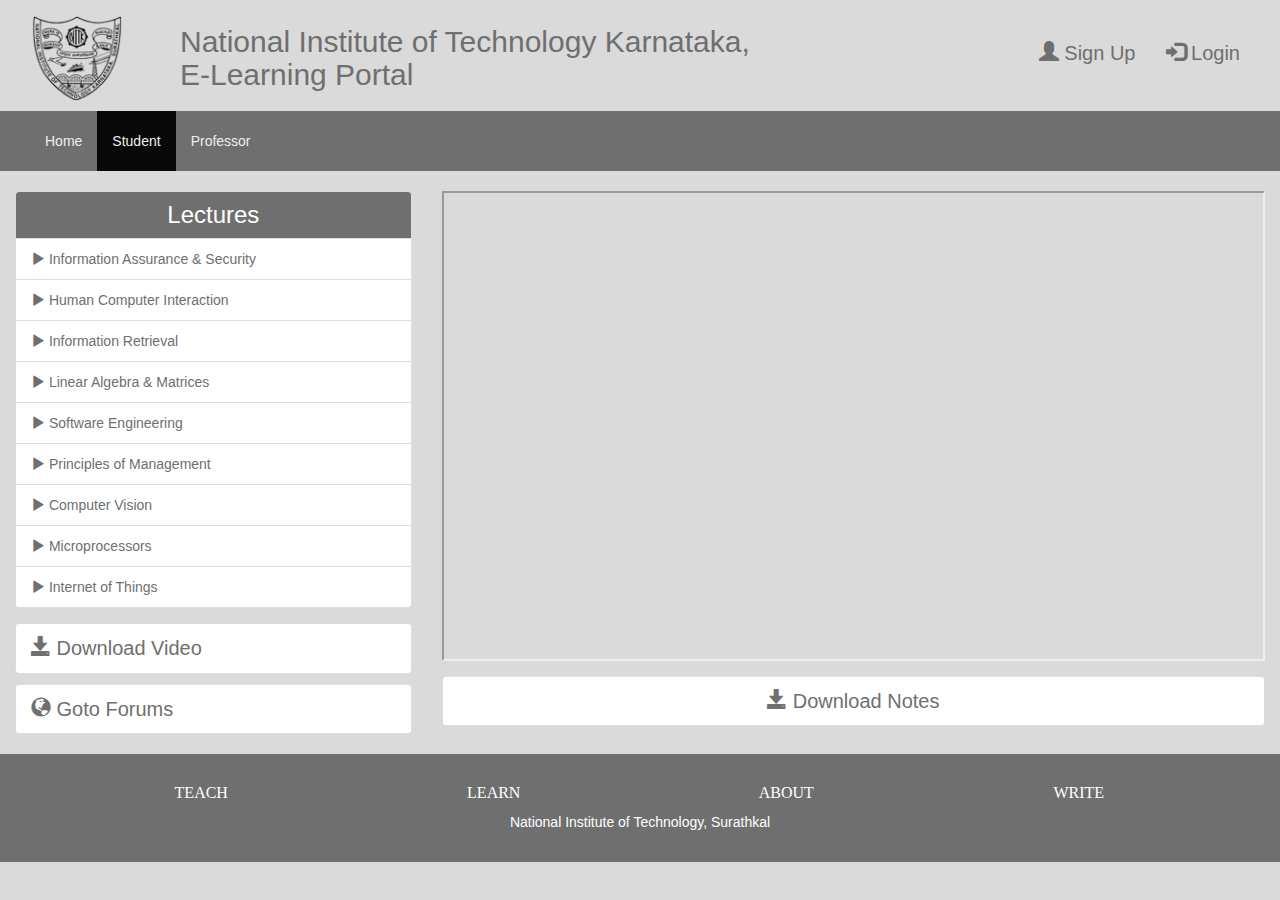
<file: student_cv.html>
<!DOCTYPE html>
<html>
<head>
	<meta charset="utf-8">
	<title>NITK E-Learning - Student</title>
	<link rel="stylesheet" type="text/css" href="css/bootstrap.min.css">
	<link rel="stylesheet" type="text/css" href="css/stylesheet.css">
</head>
<body style="background:#DADADA">
<nav class="navbar navbar-inverse">
	<div class="container-inverse hidden-xs" style="background-color: #DADADA; padding: 10px;">
		<div class="row">
			<span class="col-lg-2 col-md-2 col-sm-2" style="margin-right: -50px; margin-top: 5px; margin-left: 20px">
				<a href="index.html">
					<img class="img-responsive" src="img/logo.png" width="50%" height="10%">
				</a>
			</span>
			<span class="col-lg-6 col-md-7 col-sm-7" style="padding: 0px; color:#E0E0E0;">
				<a href="index.html">
					<h2 style="display: inline-block; margin: 15px 0px -10px 0px; color: #6F6F6F">National Institute of Technology Karnataka,<br>E-Learning Portal</h2>
				</a>
			</span>
			<div class="col-lg-4 col-md-3 col-sm-3" style="color: #6F6F6F;">
				<ul class="nav navbar-nav navbar-right">
			      <li>
			      	<a href="signup.html"><span class="glyphicon glyphicon-user" style="color:#6F6F6F; font-size: 20px; margin-top: 30px"></span><span style="color:#6F6F6F; font-size: 20px"> Sign Up</span></a>
			      </li>
			      <li>
			      	<a href="login.html"><span class="glyphicon glyphicon-log-in" style="color:#6F6F6F; font-size: 20px; margin-top: 30px"></span><span style="color:#6F6F6F; font-size: 20px"> Login</span></a>
			      </li>
			    </ul>
			</div>
		</div>
	</div>
	<div class="container-fluid">
		<div class="collapse navbar-collapse" id="myNavbar">
			<ul class="nav navbar-nav">
				<li><a href="index.html">Home</a></li>
				<li class="active"><a href="#">Student</a></li>
				<li><a href="professor.html">Professor</a></li>
			</ul>
		</div>
	</div>
</nav>

<div class="container-fluid">
	<div class="row">
		<div class="col-lg-4 col-md-4 col-sm-4" style="box-sizing: border-box;">
			<div class="list-group">
				<h3 class="list-group-item" style="text-align: center; background-color: #6F6F6F; margin-top: 0; color: white">Lectures</h3>
				<a href="student_ias.html" class="list-group-item"><span class="glyphicon glyphicon-play" style="color:#6F6F6F;"></span><span style="color:#6F6F6F;"> Information Assurance &amp; Security</span></a>
				<a href="student_hci.html" class="list-group-item"><span class="glyphicon glyphicon-play" style="color:#6F6F6F;"></span><span style="color:#6F6F6F;"> Human Computer Interaction</span></a>
				<a href="student_ir.html" class="list-group-item"><span class="glyphicon glyphicon-play" style="color:#6F6F6F;"></span><span style="color:#6F6F6F;"> Information Retrieval</span></a>
				<a href="student_la.html" class="list-group-item"><span class="glyphicon glyphicon-play" style="color:#6F6F6F;"></span><span style="color:#6F6F6F;"> Linear Algebra &amp; Matrices</span></a>
				<a href="student_se.html" class="list-group-item"><span class="glyphicon glyphicon-play" style="color:#6F6F6F;"></span><span style="color:#6F6F6F;"> Software Engineering</span></a>
				<a href="student_pom.html" class="list-group-item"><span class="glyphicon glyphicon-play" style="color:#6F6F6F;"></span><span style="color:#6F6F6F;"> Principles of Management</span></a>
				<a href="student_cv.html" class="list-group-item"><span class="glyphicon glyphicon-play" style="color:#6F6F6F;"></span><span style="color:#6F6F6F;"> Computer Vision</span></a>
				<a href="student_mp.html" class="list-group-item"><span class="glyphicon glyphicon-play" style="color:#6F6F6F;"></span><span style="color:#6F6F6F;"> Microprocessors</span></a>
				<a href="student_iot.html" class="list-group-item"><span class="glyphicon glyphicon-play" style="color:#6F6F6F;"></span><span style="color:#6F6F6F;"> Internet of Things</span></a>
			</div>
			<div class="row">
				<div class="col-lg-12 col-md-12 col-sm-12" style="box-sizing: border-box; font-size: 20px; margin-top: -5px;">
					<a href="#" class="list-group-item" onclick="alert('Downloading CV lecture!');">	
						<span class="glyphicon glyphicon-save" style="color: #6F6F6F"></span><span style="color: #6F6F6F"> Download Video</span>
					</a>
				</div>
			</div>
			<div class="row" style="margin-top: 10px;">
				<div class="col-lg-12 col-md-12 col-sm-12" style="box-sizing: border-box; font-size: 20px">
					<a href="forums.html" class="list-group-item">	
						<span class="glyphicon glyphicon-globe" style="color: #6F6F6F"></span><span style="color: #6F6F6F;"> Goto Forums</span>
					</a>
				</div>
			</div>
		</div>
		<div class="col-lg-8 col-md-8 col-sm-8" style="box-sizing: border-box;">
			<iframe width="100%" height="470" src="https://www.youtube.com/embed/-4E2-0sxVUM" frameborder="20" allow="autoplay; encrypted-media" allowfullscreen></iframe>
			<div class="col-lg-12 col-md-12 col-sm-12" style="box-sizing: border-box; font-size: 20px; margin-top: 10px; padding-right: 0px; padding-left: 0px; text-align: center;">
				<a href="" class="list-group-item" onclick="alert('Downloading CV notes!');">	
					<span class="glyphicon glyphicon-save" style="color: #6F6F6F;"></span><span style="color: #6F6F6F"> Download Notes</span>
				</a>
			</div>
		</div>
	</div>
</div>

<footer class="row-footer" style="margin-top:20px;">
	<div class="container">
		<div class="row">
			<div class="col-lg-3 col-md-3 col-sm-3 col-xs-6">
				<h5 class="text-col" style="font-family: 'Montserrat'; text-align: center;">
					<a href="#" style="color: white">TEACH</a>
				</h5>
			</div>
			<div class="col-lg-3 col-md-3 col-sm-3 col-xs-6">
				<h5 class="text-col" style="font-family: 'Montserrat'; text-align: center;">
					<a href="#" style="color: white">LEARN</a>
				</h5>
			</div>
			<div class="col-lg-3 col-md-3 col-sm-3 col-xs-6">
				<h5 class="text-col" style="font-family: 'Montserrat'; text-align: center;">
					<a href="#" style="color: white">ABOUT</a>
				</h5>
			</div>
			<div class="col-lg-3 col-md-3 col-sm-3 col-xs-6">
				<h5 class="text-col" style="font-family: 'Montserrat'; text-align: center;">
					<a href="#" style="color: white">WRITE</a>
				</h5>
			</div>
			<div class="col-xs-12">
				<p align="center" style="color:white;">National Institute of Technology, Surathkal</p>
			</div>
		</div>
	</div>
</footer>

</body>
</html>
</file>
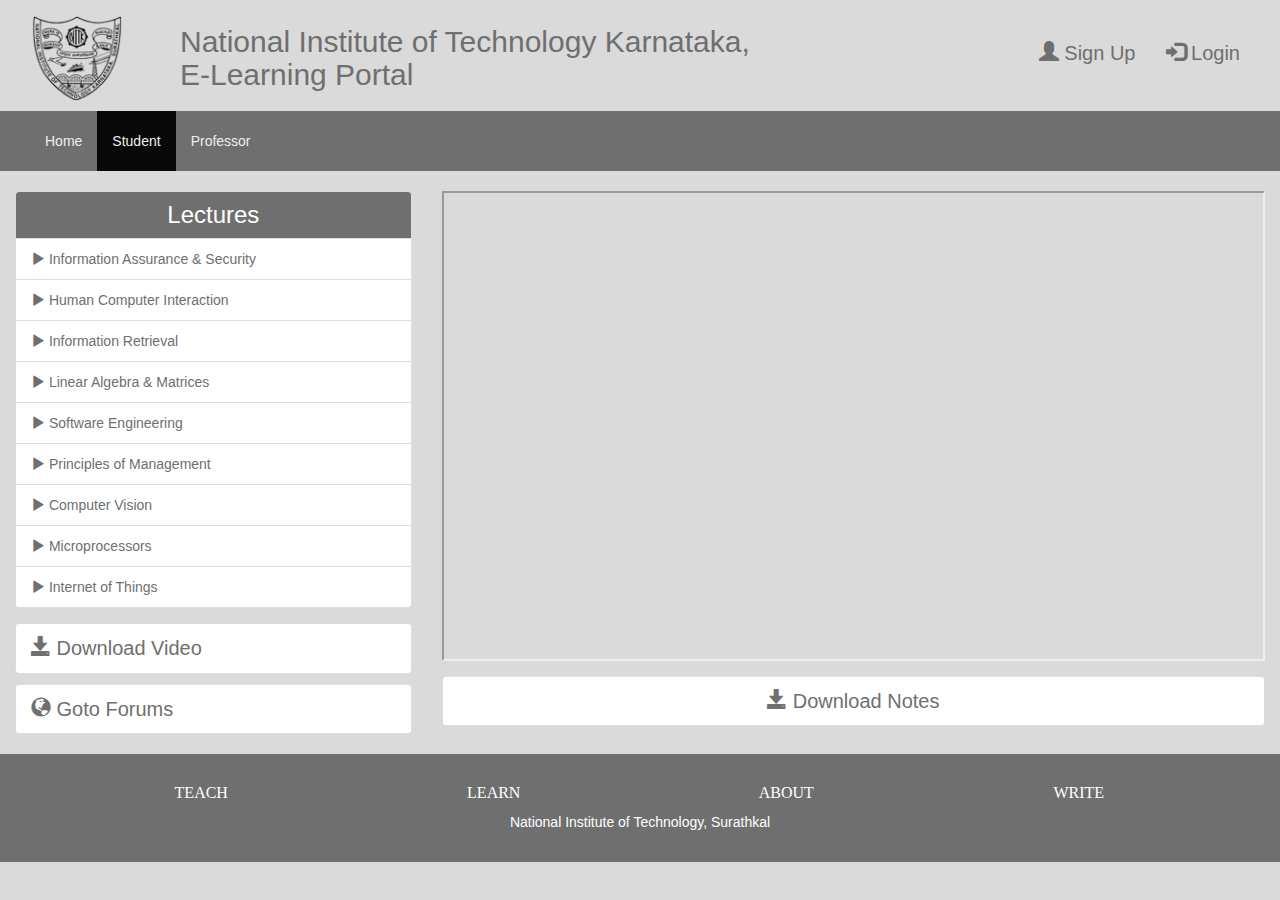
<file: student_hci.html>
<!DOCTYPE html>
<html>
<head>
	<meta charset="utf-8">
	<title>NITK E-Learning - Student</title>
	<link rel="stylesheet" type="text/css" href="css/bootstrap.min.css">
	<link rel="stylesheet" type="text/css" href="css/stylesheet.css">
</head>
<body style="background:#DADADA">
<nav class="navbar navbar-inverse">
	<div class="container-inverse hidden-xs" style="background-color: #DADADA; padding: 10px;">
		<div class="row">
			<span class="col-lg-2 col-md-2 col-sm-2" style="margin-right: -50px; margin-top: 5px; margin-left: 20px">
				<a href="index.html">
					<img class="img-responsive" src="img/logo.png" width="50%" height="10%">
				</a>
			</span>
			<span class="col-lg-6 col-md-7 col-sm-7" style="padding: 0px; color:#E0E0E0;">
				<a href="index.html">
					<h2 style="display: inline-block; margin: 15px 0px -10px 0px; color: #6F6F6F">National Institute of Technology Karnataka,<br>E-Learning Portal</h2>
				</a>
			</span>
			<div class="col-lg-4 col-md-3 col-sm-3" style="color: #6F6F6F;">
				<ul class="nav navbar-nav navbar-right">
			      <li>
			      	<a href="signup.html"><span class="glyphicon glyphicon-user" style="color:#6F6F6F; font-size: 20px; margin-top: 30px"></span><span style="color:#6F6F6F; font-size: 20px"> Sign Up</span></a>
			      </li>
			      <li>
			      	<a href="login.html"><span class="glyphicon glyphicon-log-in" style="color:#6F6F6F; font-size: 20px; margin-top: 30px"></span><span style="color:#6F6F6F; font-size: 20px"> Login</span></a>
			      </li>
			    </ul>
			</div>
		</div>
	</div>
	<div class="container-fluid">
		<div class="collapse navbar-collapse" id="myNavbar">
			<ul class="nav navbar-nav">
				<li><a href="index.html">Home</a></li>
				<li class="active"><a href="#">Student</a></li>
				<li><a href="professor.html">Professor</a></li>
			</ul>
		</div>
	</div>
</nav>

<div class="container-fluid">
	<div class="row">
		<div class="col-lg-4 col-md-4 col-sm-4" style="box-sizing: border-box;">
			<div class="list-group">
				<h3 class="list-group-item" style="text-align: center; background-color: #6F6F6F; margin-top: 0; color: white">Lectures</h3>
				<a href="student_ias.html" class="list-group-item"><span class="glyphicon glyphicon-play" style="color:#6F6F6F;"></span><span style="color:#6F6F6F;"> Information Assurance &amp; Security</span></a>
				<a href="student_hci.html" class="list-group-item"><span class="glyphicon glyphicon-play" style="color:#6F6F6F;"></span><span style="color:#6F6F6F;"> Human Computer Interaction</span></a>
				<a href="student_ir.html" class="list-group-item"><span class="glyphicon glyphicon-play" style="color:#6F6F6F;"></span><span style="color:#6F6F6F;"> Information Retrieval</span></a>
				<a href="student_la.html" class="list-group-item"><span class="glyphicon glyphicon-play" style="color:#6F6F6F;"></span><span style="color:#6F6F6F;"> Linear Algebra &amp; Matrices</span></a>
				<a href="student_se.html" class="list-group-item"><span class="glyphicon glyphicon-play" style="color:#6F6F6F;"></span><span style="color:#6F6F6F;"> Software Engineering</span></a>
				<a href="student_pom.html" class="list-group-item"><span class="glyphicon glyphicon-play" style="color:#6F6F6F;"></span><span style="color:#6F6F6F;"> Principles of Management</span></a>
				<a href="student_cv.html" class="list-group-item"><span class="glyphicon glyphicon-play" style="color:#6F6F6F;"></span><span style="color:#6F6F6F;"> Computer Vision</span></a>
				<a href="student_mp.html" class="list-group-item"><span class="glyphicon glyphicon-play" style="color:#6F6F6F;"></span><span style="color:#6F6F6F;"> Microprocessors</span></a>
				<a href="student_iot.html" class="list-group-item"><span class="glyphicon glyphicon-play" style="color:#6F6F6F;"></span><span style="color:#6F6F6F;"> Internet of Things</span></a>
			</div>
			<div class="row">
				<div class="col-lg-12 col-md-12 col-sm-12" style="box-sizing: border-box; font-size: 20px; margin-top: -5px;">
					<a href="#" class="list-group-item" onclick="alert('Downloading HCI lecture!');">	
						<span class="glyphicon glyphicon-save" style="color: #6F6F6F"></span><span style="color: #6F6F6F"> Download Video</span>
					</a>
				</div>
			</div>
			<div class="row" style="margin-top: 10px;">
				<div class="col-lg-12 col-md-12 col-sm-12" style="box-sizing: border-box; font-size: 20px">
					<a href="forums.html" class="list-group-item">	
						<span class="glyphicon glyphicon-globe" style="color: #6F6F6F"></span><span style="color: #6F6F6F;"> Goto Forums</span>
					</a>
				</div>
			</div>
		</div>
		<div class="col-lg-8 col-md-8 col-sm-8" style="box-sizing: border-box;">
			<iframe width="100%" height="470" src="https://www.youtube.com/embed/KtvwustmEDI" frameborder="20" allow="autoplay; encrypted-media" allowfullscreen></iframe>
			<div class="col-lg-12 col-md-12 col-sm-12" style="box-sizing: border-box; font-size: 20px; margin-top: 10px; padding-right: 0px; padding-left: 0px; text-align: center;">
				<a href="" class="list-group-item" onclick="alert('Downloading HCI notes!');">	
					<span class="glyphicon glyphicon-save" style="color: #6F6F6F;"></span><span style="color: #6F6F6F"> Download Notes</span>
				</a>
			</div>
		</div>
	</div>
</div>

<footer class="row-footer" style="margin-top:20px;">
	<div class="container">
		<div class="row">
			<div class="col-lg-3 col-md-3 col-sm-3 col-xs-6">
				<h5 class="text-col" style="font-family: 'Montserrat'; text-align: center;">
					<a href="#" style="color: white">TEACH</a>
				</h5>
			</div>
			<div class="col-lg-3 col-md-3 col-sm-3 col-xs-6">
				<h5 class="text-col" style="font-family: 'Montserrat'; text-align: center;">
					<a href="#" style="color: white">LEARN</a>
				</h5>
			</div>
			<div class="col-lg-3 col-md-3 col-sm-3 col-xs-6">
				<h5 class="text-col" style="font-family: 'Montserrat'; text-align: center;">
					<a href="#" style="color: white">ABOUT</a>
				</h5>
			</div>
			<div class="col-lg-3 col-md-3 col-sm-3 col-xs-6">
				<h5 class="text-col" style="font-family: 'Montserrat'; text-align: center;">
					<a href="#" style="color: white">WRITE</a>
				</h5>
			</div>
			<div class="col-xs-12">
				<p align="center" style="color:white;">National Institute of Technology, Surathkal</p>
			</div>
		</div>
	</div>
</footer>

</body>
</html>
</file>
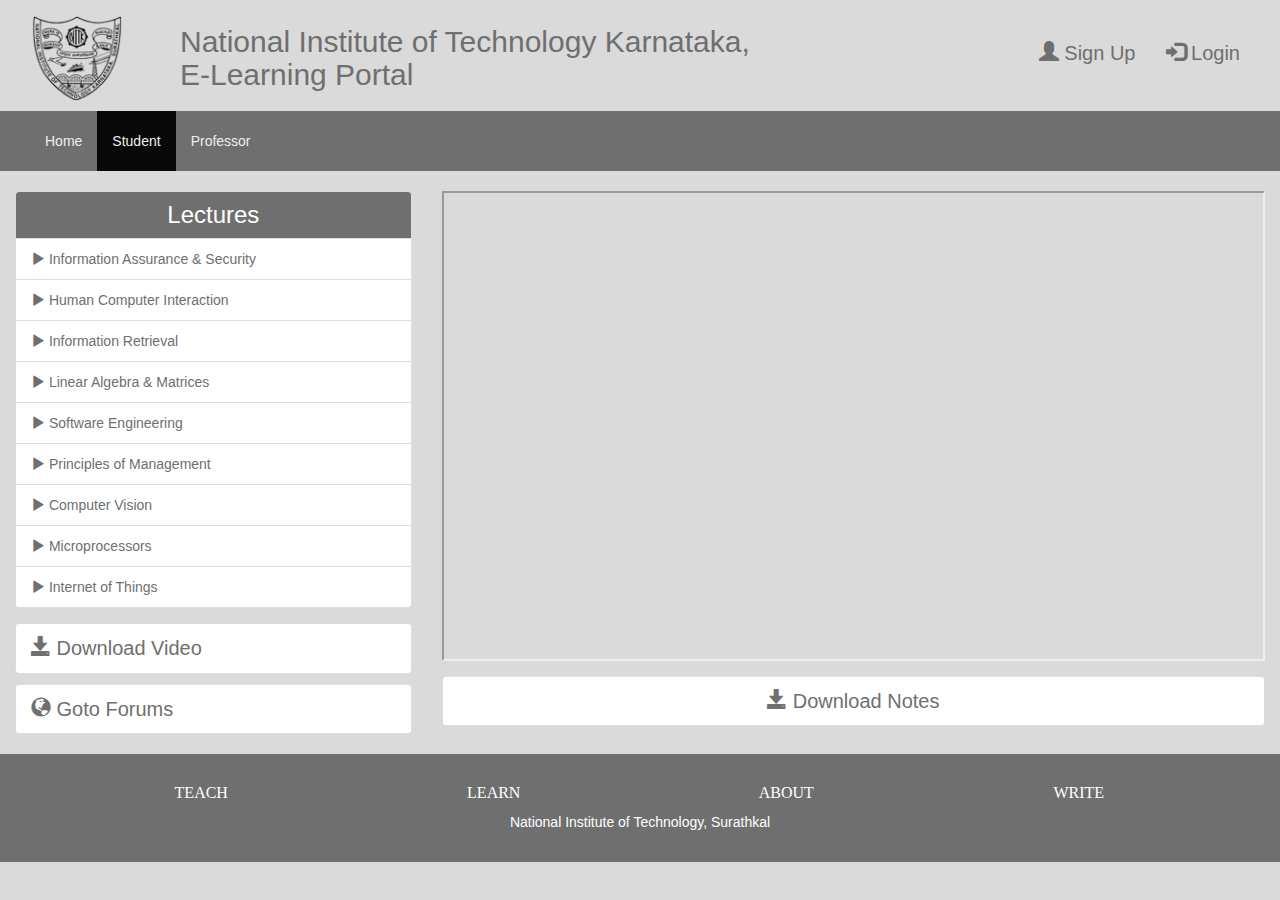
<file: student_ias.html>
<!DOCTYPE html>
<html>
<head>
	<meta charset="utf-8">
	<title>NITK E-Learning - Student</title>
	<link rel="stylesheet" type="text/css" href="css/bootstrap.min.css">
	<link rel="stylesheet" type="text/css" href="css/stylesheet.css">
</head>
<body style="background:#DADADA">
<nav class="navbar navbar-inverse">
	<div class="container-inverse hidden-xs" style="background-color: #DADADA; padding: 10px;">
		<div class="row">
			<span class="col-lg-2 col-md-2 col-sm-2" style="margin-right: -50px; margin-top: 5px; margin-left: 20px">
				<a href="index.html">
					<img class="img-responsive" src="img/logo.png" width="50%" height="10%">
				</a>
			</span>
			<span class="col-lg-6 col-md-7 col-sm-7" style="padding: 0px; color:#E0E0E0;">
				<a href="index.html">
					<h2 style="display: inline-block; margin: 15px 0px -10px 0px; color: #6F6F6F">National Institute of Technology Karnataka,<br>E-Learning Portal</h2>
				</a>
			</span>
			<div class="col-lg-4 col-md-3 col-sm-3" style="color: #6F6F6F;">
				<ul class="nav navbar-nav navbar-right">
			      <li>
			      	<a href="signup.html"><span class="glyphicon glyphicon-user" style="color:#6F6F6F; font-size: 20px; margin-top: 30px"></span><span style="color:#6F6F6F; font-size: 20px"> Sign Up</span></a>
			      </li>
			      <li>
			      	<a href="login.html"><span class="glyphicon glyphicon-log-in" style="color:#6F6F6F; font-size: 20px; margin-top: 30px"></span><span style="color:#6F6F6F; font-size: 20px"> Login</span></a>
			      </li>
			    </ul>
			</div>
		</div>
	</div>
	<div class="container-fluid">
		<div class="collapse navbar-collapse" id="myNavbar">
			<ul class="nav navbar-nav">
				<li><a href="index.html">Home</a></li>
				<li class="active"><a href="#">Student</a></li>
				<li><a href="professor.html">Professor</a></li>
			</ul>
		</div>
	</div>
</nav>

<div class="container-fluid">
	<div class="row">
		<div class="col-lg-4 col-md-4 col-sm-4" style="box-sizing: border-box;">
			<div class="list-group">
				<h3 class="list-group-item" style="text-align: center; background-color: #6F6F6F; margin-top: 0; color: white">Lectures</h3>
				<a href="student_ias.html" class="list-group-item"><span class="glyphicon glyphicon-play" style="color:#6F6F6F;"></span><span style="color:#6F6F6F;"> Information Assurance &amp; Security</span></a>
				<a href="student_hci.html" class="list-group-item"><span class="glyphicon glyphicon-play" style="color:#6F6F6F;"></span><span style="color:#6F6F6F;"> Human Computer Interaction</span></a>
				<a href="student_ir.html" class="list-group-item"><span class="glyphicon glyphicon-play" style="color:#6F6F6F;"></span><span style="color:#6F6F6F;"> Information Retrieval</span></a>
				<a href="student_la.html" class="list-group-item"><span class="glyphicon glyphicon-play" style="color:#6F6F6F;"></span><span style="color:#6F6F6F;"> Linear Algebra &amp; Matrices</span></a>
				<a href="student_se.html" class="list-group-item"><span class="glyphicon glyphicon-play" style="color:#6F6F6F;"></span><span style="color:#6F6F6F;"> Software Engineering</span></a>
				<a href="student_pom.html" class="list-group-item"><span class="glyphicon glyphicon-play" style="color:#6F6F6F;"></span><span style="color:#6F6F6F;"> Principles of Management</span></a>
				<a href="student_cv.html" class="list-group-item"><span class="glyphicon glyphicon-play" style="color:#6F6F6F;"></span><span style="color:#6F6F6F;"> Computer Vision</span></a>
				<a href="student_mp.html" class="list-group-item"><span class="glyphicon glyphicon-play" style="color:#6F6F6F;"></span><span style="color:#6F6F6F;"> Microprocessors</span></a>
				<a href="student_iot.html" class="list-group-item"><span class="glyphicon glyphicon-play" style="color:#6F6F6F;"></span><span style="color:#6F6F6F;"> Internet of Things</span></a>
			</div>
			<div class="row">
				<div class="col-lg-12 col-md-12 col-sm-12" style="box-sizing: border-box; font-size: 20px; margin-top: -5px;">
					<a href="#" class="list-group-item" onclick="alert('Downloading IAS lecture!');">	
						<span class="glyphicon glyphicon-save" style="color: #6F6F6F"></span><span style="color: #6F6F6F"> Download Video</span>
					</a>
				</div>
			</div>
			<div class="row" style="margin-top: 10px;">
				<div class="col-lg-12 col-md-12 col-sm-12" style="box-sizing: border-box; font-size: 20px">
					<a href="forums.html" class="list-group-item">	
						<span class="glyphicon glyphicon-globe" style="color: #6F6F6F"></span><span style="color: #6F6F6F;"> Goto Forums</span>
					</a>
				</div>
			</div>
		</div>
		<div class="col-lg-8 col-md-8 col-sm-8" style="box-sizing: border-box;">
			<iframe width="100%" height="470" src="https://www.youtube.com/embed/YvSsoNDhc3A" frameborder="20" allow="autoplay; encrypted-media" allowfullscreen></iframe>
			<div class="col-lg-12 col-md-12 col-sm-12" style="box-sizing: border-box; font-size: 20px; margin-top: 10px; padding-right: 0px; padding-left: 0px; text-align: center;">
				<a href="" class="list-group-item" onclick="alert('Downloading IAS notes!');">	
					<span class="glyphicon glyphicon-save" style="color: #6F6F6F;"></span><span style="color: #6F6F6F"> Download Notes</span>
				</a>
			</div>
		</div>
	</div>
</div>

<footer class="row-footer" style="margin-top:20px;">
	<div class="container">
		<div class="row">
			<div class="col-lg-3 col-md-3 col-sm-3 col-xs-6">
				<h5 class="text-col" style="font-family: 'Montserrat'; text-align: center;">
					<a href="#" style="color: white">TEACH</a>
				</h5>
			</div>
			<div class="col-lg-3 col-md-3 col-sm-3 col-xs-6">
				<h5 class="text-col" style="font-family: 'Montserrat'; text-align: center;">
					<a href="#" style="color: white">LEARN</a>
				</h5>
			</div>
			<div class="col-lg-3 col-md-3 col-sm-3 col-xs-6">
				<h5 class="text-col" style="font-family: 'Montserrat'; text-align: center;">
					<a href="#" style="color: white">ABOUT</a>
				</h5>
			</div>
			<div class="col-lg-3 col-md-3 col-sm-3 col-xs-6">
				<h5 class="text-col" style="font-family: 'Montserrat'; text-align: center;">
					<a href="#" style="color: white">WRITE</a>
				</h5>
			</div>
			<div class="col-xs-12">
				<p align="center" style="color:white;">National Institute of Technology, Surathkal</p>
			</div>
		</div>
	</div>
</footer>

</body>
</html>
</file>
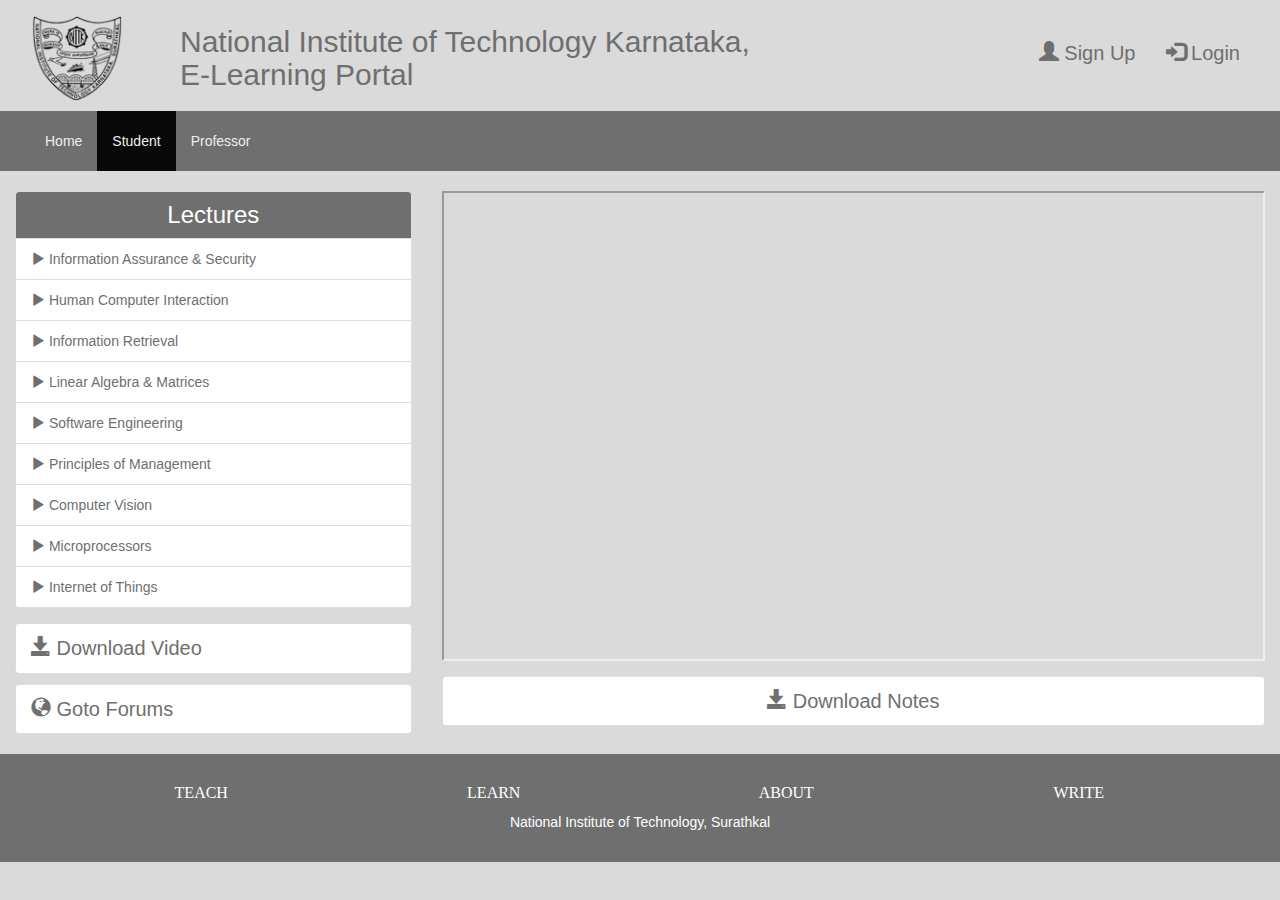
<file: student_iot.html>
<!DOCTYPE html>
<html>
<head>
	<meta charset="utf-8">
	<title>NITK E-Learning - Student</title>
	<link rel="stylesheet" type="text/css" href="css/bootstrap.min.css">
	<link rel="stylesheet" type="text/css" href="css/stylesheet.css">
</head>
<body style="background:#DADADA">
<nav class="navbar navbar-inverse">
	<div class="container-inverse hidden-xs" style="background-color: #DADADA; padding: 10px;">
		<div class="row">
			<span class="col-lg-2 col-md-2 col-sm-2" style="margin-right: -50px; margin-top: 5px; margin-left: 20px">
				<a href="index.html">
					<img class="img-responsive" src="img/logo.png" width="50%" height="10%">
				</a>
			</span>
			<span class="col-lg-6 col-md-7 col-sm-7" style="padding: 0px; color:#E0E0E0;">
				<a href="index.html">
					<h2 style="display: inline-block; margin: 15px 0px -10px 0px; color: #6F6F6F">National Institute of Technology Karnataka,<br>E-Learning Portal</h2>
				</a>
			</span>
			<div class="col-lg-4 col-md-3 col-sm-3" style="color: #6F6F6F;">
				<ul class="nav navbar-nav navbar-right">
			      <li>
			      	<a href="signup.html"><span class="glyphicon glyphicon-user" style="color:#6F6F6F; font-size: 20px; margin-top: 30px"></span><span style="color:#6F6F6F; font-size: 20px"> Sign Up</span></a>
			      </li>
			      <li>
			      	<a href="login.html"><span class="glyphicon glyphicon-log-in" style="color:#6F6F6F; font-size: 20px; margin-top: 30px"></span><span style="color:#6F6F6F; font-size: 20px"> Login</span></a>
			      </li>
			    </ul>
			</div>
		</div>
	</div>
	<div class="container-fluid">
		<div class="collapse navbar-collapse" id="myNavbar">
			<ul class="nav navbar-nav">
				<li><a href="index.html">Home</a></li>
				<li class="active"><a href="#">Student</a></li>
				<li><a href="professor.html">Professor</a></li>
			</ul>
		</div>
	</div>
</nav>

<div class="container-fluid">
	<div class="row">
		<div class="col-lg-4 col-md-4 col-sm-4" style="box-sizing: border-box;">
			<div class="list-group">
				<h3 class="list-group-item" style="text-align: center; background-color: #6F6F6F; margin-top: 0; color: white">Lectures</h3>
				<a href="student_ias.html" class="list-group-item"><span class="glyphicon glyphicon-play" style="color:#6F6F6F;"></span><span style="color:#6F6F6F;"> Information Assurance &amp; Security</span></a>
				<a href="student_hci.html" class="list-group-item"><span class="glyphicon glyphicon-play" style="color:#6F6F6F;"></span><span style="color:#6F6F6F;"> Human Computer Interaction</span></a>
				<a href="student_ir.html" class="list-group-item"><span class="glyphicon glyphicon-play" style="color:#6F6F6F;"></span><span style="color:#6F6F6F;"> Information Retrieval</span></a>
				<a href="student_la.html" class="list-group-item"><span class="glyphicon glyphicon-play" style="color:#6F6F6F;"></span><span style="color:#6F6F6F;"> Linear Algebra &amp; Matrices</span></a>
				<a href="student_se.html" class="list-group-item"><span class="glyphicon glyphicon-play" style="color:#6F6F6F;"></span><span style="color:#6F6F6F;"> Software Engineering</span></a>
				<a href="student_pom.html" class="list-group-item"><span class="glyphicon glyphicon-play" style="color:#6F6F6F;"></span><span style="color:#6F6F6F;"> Principles of Management</span></a>
				<a href="student_cv.html" class="list-group-item"><span class="glyphicon glyphicon-play" style="color:#6F6F6F;"></span><span style="color:#6F6F6F;"> Computer Vision</span></a>
				<a href="student_mp.html" class="list-group-item"><span class="glyphicon glyphicon-play" style="color:#6F6F6F;"></span><span style="color:#6F6F6F;"> Microprocessors</span></a>
				<a href="student_iot.html" class="list-group-item"><span class="glyphicon glyphicon-play" style="color:#6F6F6F;"></span><span style="color:#6F6F6F;"> Internet of Things</span></a>
			</div>
			<div class="row">
				<div class="col-lg-12 col-md-12 col-sm-12" style="box-sizing: border-box; font-size: 20px; margin-top: -5px;">
					<a href="#" class="list-group-item" onclick="alert('Downloading IOT lecture!');">	
						<span class="glyphicon glyphicon-save" style="color: #6F6F6F"></span><span style="color: #6F6F6F"> Download Video</span>
					</a>
				</div>
			</div>
			<div class="row" style="margin-top: 10px;">
				<div class="col-lg-12 col-md-12 col-sm-12" style="box-sizing: border-box; font-size: 20px">
					<a href="forums.html" class="list-group-item">	
						<span class="glyphicon glyphicon-globe" style="color: #6F6F6F"></span><span style="color: #6F6F6F;"> Goto Forums</span>
					</a>
				</div>
			</div>
		</div>
		<div class="col-lg-8 col-md-8 col-sm-8" style="box-sizing: border-box;">
			<iframe width="100%" height="470" src="https://www.youtube.com/embed/QSIPNhOiMoE" frameborder="20" allow="autoplay; encrypted-media" allowfullscreen></iframe>
			<div class="col-lg-12 col-md-12 col-sm-12" style="box-sizing: border-box; font-size: 20px; margin-top: 10px; padding-right: 0px; padding-left: 0px; text-align: center;">
				<a href="" class="list-group-item" onclick="alert('Downloading IOT notes!');">	
					<span class="glyphicon glyphicon-save" style="color: #6F6F6F;"></span><span style="color: #6F6F6F"> Download Notes</span>
				</a>
			</div>
		</div>
	</div>
</div>

<footer class="row-footer" style="margin-top:20px;">
	<div class="container">
		<div class="row">
			<div class="col-lg-3 col-md-3 col-sm-3 col-xs-6">
				<h5 class="text-col" style="font-family: 'Montserrat'; text-align: center;">
					<a href="#" style="color: white">TEACH</a>
				</h5>
			</div>
			<div class="col-lg-3 col-md-3 col-sm-3 col-xs-6">
				<h5 class="text-col" style="font-family: 'Montserrat'; text-align: center;">
					<a href="#" style="color: white">LEARN</a>
				</h5>
			</div>
			<div class="col-lg-3 col-md-3 col-sm-3 col-xs-6">
				<h5 class="text-col" style="font-family: 'Montserrat'; text-align: center;">
					<a href="#" style="color: white">ABOUT</a>
				</h5>
			</div>
			<div class="col-lg-3 col-md-3 col-sm-3 col-xs-6">
				<h5 class="text-col" style="font-family: 'Montserrat'; text-align: center;">
					<a href="#" style="color: white">WRITE</a>
				</h5>
			</div>
			<div class="col-xs-12">
				<p align="center" style="color:white;">National Institute of Technology, Surathkal</p>
			</div>
		</div>
	</div>
</footer>

</body>
</html>
</file>
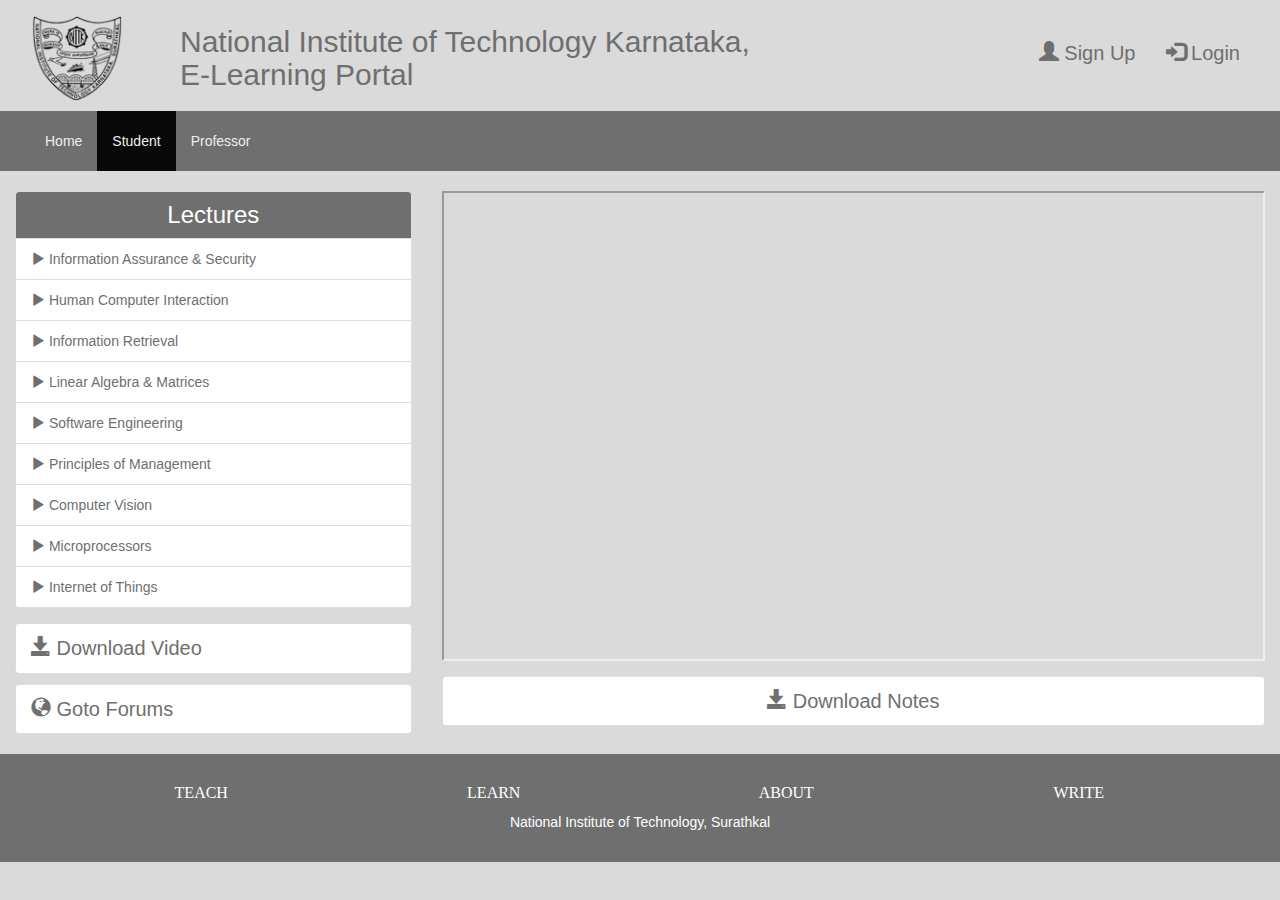
<file: student_ir.html>
<!DOCTYPE html>
<html>
<head>
	<meta charset="utf-8">
	<title>NITK E-Learning - Student</title>
	<link rel="stylesheet" type="text/css" href="css/bootstrap.min.css">
	<link rel="stylesheet" type="text/css" href="css/stylesheet.css">
</head>
<body style="background:#DADADA">
<nav class="navbar navbar-inverse">
	<div class="container-inverse hidden-xs" style="background-color: #DADADA; padding: 10px;">
		<div class="row">
			<span class="col-lg-2 col-md-2 col-sm-2" style="margin-right: -50px; margin-top: 5px; margin-left: 20px">
				<a href="index.html">
					<img class="img-responsive" src="img/logo.png" width="50%" height="10%">
				</a>
			</span>
			<span class="col-lg-6 col-md-7 col-sm-7" style="padding: 0px; color:#E0E0E0;">
				<a href="index.html">
					<h2 style="display: inline-block; margin: 15px 0px -10px 0px; color: #6F6F6F">National Institute of Technology Karnataka,<br>E-Learning Portal</h2>
				</a>
			</span>
			<div class="col-lg-4 col-md-3 col-sm-3" style="color: #6F6F6F;">
				<ul class="nav navbar-nav navbar-right">
			      <li>
			      	<a href="signup.html"><span class="glyphicon glyphicon-user" style="color:#6F6F6F; font-size: 20px; margin-top: 30px"></span><span style="color:#6F6F6F; font-size: 20px"> Sign Up</span></a>
			      </li>
			      <li>
			      	<a href="login.html"><span class="glyphicon glyphicon-log-in" style="color:#6F6F6F; font-size: 20px; margin-top: 30px"></span><span style="color:#6F6F6F; font-size: 20px"> Login</span></a>
			      </li>
			    </ul>
			</div>
		</div>
	</div>
	<div class="container-fluid">
		<div class="collapse navbar-collapse" id="myNavbar">
			<ul class="nav navbar-nav">
				<li><a href="index.html">Home</a></li>
				<li class="active"><a href="#">Student</a></li>
				<li><a href="professor.html">Professor</a></li>
			</ul>
		</div>
	</div>
</nav>

<div class="container-fluid">
	<div class="row">
		<div class="col-lg-4 col-md-4 col-sm-4" style="box-sizing: border-box;">
			<div class="list-group">
				<h3 class="list-group-item" style="text-align: center; background-color: #6F6F6F; margin-top: 0; color: white">Lectures</h3>
				<a href="student_ias.html" class="list-group-item"><span class="glyphicon glyphicon-play" style="color:#6F6F6F;"></span><span style="color:#6F6F6F;"> Information Assurance &amp; Security</span></a>
				<a href="student_hci.html" class="list-group-item"><span class="glyphicon glyphicon-play" style="color:#6F6F6F;"></span><span style="color:#6F6F6F;"> Human Computer Interaction</span></a>
				<a href="student_ir.html" class="list-group-item"><span class="glyphicon glyphicon-play" style="color:#6F6F6F;"></span><span style="color:#6F6F6F;"> Information Retrieval</span></a>
				<a href="student_la.html" class="list-group-item"><span class="glyphicon glyphicon-play" style="color:#6F6F6F;"></span><span style="color:#6F6F6F;"> Linear Algebra &amp; Matrices</span></a>
				<a href="student_se.html" class="list-group-item"><span class="glyphicon glyphicon-play" style="color:#6F6F6F;"></span><span style="color:#6F6F6F;"> Software Engineering</span></a>
				<a href="student_pom.html" class="list-group-item"><span class="glyphicon glyphicon-play" style="color:#6F6F6F;"></span><span style="color:#6F6F6F;"> Principles of Management</span></a>
				<a href="student_cv.html" class="list-group-item"><span class="glyphicon glyphicon-play" style="color:#6F6F6F;"></span><span style="color:#6F6F6F;"> Computer Vision</span></a>
				<a href="student_mp.html" class="list-group-item"><span class="glyphicon glyphicon-play" style="color:#6F6F6F;"></span><span style="color:#6F6F6F;"> Microprocessors</span></a>
				<a href="student_iot.html" class="list-group-item"><span class="glyphicon glyphicon-play" style="color:#6F6F6F;"></span><span style="color:#6F6F6F;"> Internet of Things</span></a>
			</div>
			<div class="row">
				<div class="col-lg-12 col-md-12 col-sm-12" style="box-sizing: border-box; font-size: 20px; margin-top: -5px;">
					<a href="#" class="list-group-item" onclick="alert('Downloading IR lecture!');">	
						<span class="glyphicon glyphicon-save" style="color: #6F6F6F"></span><span style="color: #6F6F6F"> Download Video</span>
					</a>
				</div>
			</div>
			<div class="row" style="margin-top: 10px;">
				<div class="col-lg-12 col-md-12 col-sm-12" style="box-sizing: border-box; font-size: 20px">
					<a href="forums.html" class="list-group-item">	
						<span class="glyphicon glyphicon-globe" style="color: #6F6F6F"></span><span style="color: #6F6F6F;"> Goto Forums</span>
					</a>
				</div>
			</div>
		</div>
		<div class="col-lg-8 col-md-8 col-sm-8" style="box-sizing: border-box;">
			<iframe width="100%" height="470" src="https://www.youtube.com/embed/Y0CZmsel5Rs" frameborder="20" allow="autoplay; encrypted-media" allowfullscreen></iframe>
			<div class="col-lg-12 col-md-12 col-sm-12" style="box-sizing: border-box; font-size: 20px; margin-top: 10px; padding-right: 0px; padding-left: 0px; text-align: center;">
				<a href="" class="list-group-item" onclick="alert('Downloading IR notes!');">	
					<span class="glyphicon glyphicon-save" style="color: #6F6F6F;"></span><span style="color: #6F6F6F"> Download Notes</span>
				</a>
			</div>
		</div>
	</div>
</div>

<footer class="row-footer" style="margin-top:20px;">
	<div class="container">
		<div class="row">
			<div class="col-lg-3 col-md-3 col-sm-3 col-xs-6">
				<h5 class="text-col" style="font-family: 'Montserrat'; text-align: center;">
					<a href="#" style="color: white">TEACH</a>
				</h5>
			</div>
			<div class="col-lg-3 col-md-3 col-sm-3 col-xs-6">
				<h5 class="text-col" style="font-family: 'Montserrat'; text-align: center;">
					<a href="#" style="color: white">LEARN</a>
				</h5>
			</div>
			<div class="col-lg-3 col-md-3 col-sm-3 col-xs-6">
				<h5 class="text-col" style="font-family: 'Montserrat'; text-align: center;">
					<a href="#" style="color: white">ABOUT</a>
				</h5>
			</div>
			<div class="col-lg-3 col-md-3 col-sm-3 col-xs-6">
				<h5 class="text-col" style="font-family: 'Montserrat'; text-align: center;">
					<a href="#" style="color: white">WRITE</a>
				</h5>
			</div>
			<div class="col-xs-12">
				<p align="center" style="color:white;">National Institute of Technology, Surathkal</p>
			</div>
		</div>
	</div>
</footer>

</body>
</html>
</file>
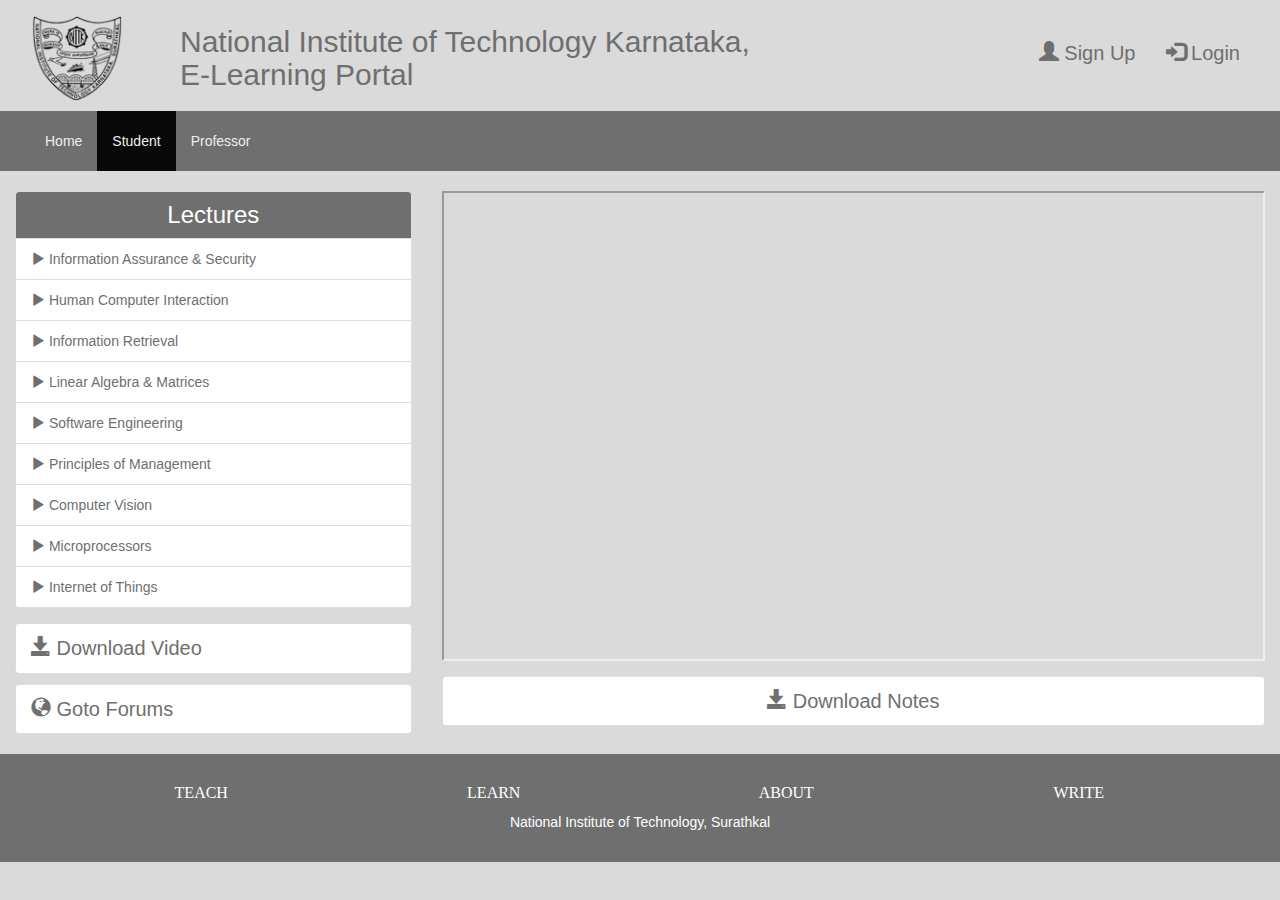
<file: student_la.html>
<!DOCTYPE html>
<html>
<head>
	<meta charset="utf-8">
	<title>NITK E-Learning - Student</title>
	<link rel="stylesheet" type="text/css" href="css/bootstrap.min.css">
	<link rel="stylesheet" type="text/css" href="css/stylesheet.css">
</head>
<body style="background:#DADADA">
<nav class="navbar navbar-inverse">
	<div class="container-inverse hidden-xs" style="background-color: #DADADA; padding: 10px;">
		<div class="row">
			<span class="col-lg-2 col-md-2 col-sm-2" style="margin-right: -50px; margin-top: 5px; margin-left: 20px">
				<a href="index.html">
					<img class="img-responsive" src="img/logo.png" width="50%" height="10%">
				</a>
			</span>
			<span class="col-lg-6 col-md-7 col-sm-7" style="padding: 0px; color:#E0E0E0;">
				<a href="index.html">
					<h2 style="display: inline-block; margin: 15px 0px -10px 0px; color: #6F6F6F">National Institute of Technology Karnataka,<br>E-Learning Portal</h2>
				</a>
			</span>
			<div class="col-lg-4 col-md-3 col-sm-3" style="color: #6F6F6F;">
				<ul class="nav navbar-nav navbar-right">
			      <li>
			      	<a href="signup.html"><span class="glyphicon glyphicon-user" style="color:#6F6F6F; font-size: 20px; margin-top: 30px"></span><span style="color:#6F6F6F; font-size: 20px"> Sign Up</span></a>
			      </li>
			      <li>
			      	<a href="login.html"><span class="glyphicon glyphicon-log-in" style="color:#6F6F6F; font-size: 20px; margin-top: 30px"></span><span style="color:#6F6F6F; font-size: 20px"> Login</span></a>
			      </li>
			    </ul>
			</div>
		</div>
	</div>
	<div class="container-fluid">
		<div class="collapse navbar-collapse" id="myNavbar">
			<ul class="nav navbar-nav">
				<li><a href="index.html">Home</a></li>
				<li class="active"><a href="#">Student</a></li>
				<li><a href="professor.html">Professor</a></li>
			</ul>
		</div>
	</div>
</nav>

<div class="container-fluid">
	<div class="row">
		<div class="col-lg-4 col-md-4 col-sm-4" style="box-sizing: border-box;">
			<div class="list-group">
				<h3 class="list-group-item" style="text-align: center; background-color: #6F6F6F; margin-top: 0; color: white">Lectures</h3>
				<a href="student_ias.html" class="list-group-item"><span class="glyphicon glyphicon-play" style="color:#6F6F6F;"></span><span style="color:#6F6F6F;"> Information Assurance &amp; Security</span></a>
				<a href="student_hci.html" class="list-group-item"><span class="glyphicon glyphicon-play" style="color:#6F6F6F;"></span><span style="color:#6F6F6F;"> Human Computer Interaction</span></a>
				<a href="student_ir.html" class="list-group-item"><span class="glyphicon glyphicon-play" style="color:#6F6F6F;"></span><span style="color:#6F6F6F;"> Information Retrieval</span></a>
				<a href="student_la.html" class="list-group-item"><span class="glyphicon glyphicon-play" style="color:#6F6F6F;"></span><span style="color:#6F6F6F;"> Linear Algebra &amp; Matrices</span></a>
				<a href="student_se.html" class="list-group-item"><span class="glyphicon glyphicon-play" style="color:#6F6F6F;"></span><span style="color:#6F6F6F;"> Software Engineering</span></a>
				<a href="student_pom.html" class="list-group-item"><span class="glyphicon glyphicon-play" style="color:#6F6F6F;"></span><span style="color:#6F6F6F;"> Principles of Management</span></a>
				<a href="student_cv.html" class="list-group-item"><span class="glyphicon glyphicon-play" style="color:#6F6F6F;"></span><span style="color:#6F6F6F;"> Computer Vision</span></a>
				<a href="student_mp.html" class="list-group-item"><span class="glyphicon glyphicon-play" style="color:#6F6F6F;"></span><span style="color:#6F6F6F;"> Microprocessors</span></a>
				<a href="student_iot.html" class="list-group-item"><span class="glyphicon glyphicon-play" style="color:#6F6F6F;"></span><span style="color:#6F6F6F;"> Internet of Things</span></a>
			</div>
			<div class="row">
				<div class="col-lg-12 col-md-12 col-sm-12" style="box-sizing: border-box; font-size: 20px; margin-top: -5px;">
					<a href="#" class="list-group-item" onclick="alert('Downloading Linear Algebra lecture!');">	
						<span class="glyphicon glyphicon-save" style="color: #6F6F6F"></span><span style="color: #6F6F6F"> Download Video</span>
					</a>
				</div>
			</div>
			<div class="row" style="margin-top: 10px;">
				<div class="col-lg-12 col-md-12 col-sm-12" style="box-sizing: border-box; font-size: 20px">
					<a href="forums.html" class="list-group-item">	
						<span class="glyphicon glyphicon-globe" style="color: #6F6F6F"></span><span style="color: #6F6F6F;"> Goto Forums</span>
					</a>
				</div>
			</div>
		</div>
		<div class="col-lg-8 col-md-8 col-sm-8" style="box-sizing: border-box;">
			<iframe width="100%" height="470" src="https://www.youtube.com/embed/kjBOesZCoqc" frameborder="20" allow="autoplay; encrypted-media" allowfullscreen></iframe>
			<div class="col-lg-12 col-md-12 col-sm-12" style="box-sizing: border-box; font-size: 20px; margin-top: 10px; padding-right: 0px; padding-left: 0px; text-align: center;">
				<a href="" class="list-group-item" onclick="alert('Downloading LA notes!');">	
					<span class="glyphicon glyphicon-save" style="color: #6F6F6F;"></span><span style="color: #6F6F6F"> Download Notes</span>
				</a>
			</div>
		</div>
	</div>
</div>

<footer class="row-footer" style="margin-top:20px;">
	<div class="container">
		<div class="row">
			<div class="col-lg-3 col-md-3 col-sm-3 col-xs-6">
				<h5 class="text-col" style="font-family: 'Montserrat'; text-align: center;">
					<a href="#" style="color: white">TEACH</a>
				</h5>
			</div>
			<div class="col-lg-3 col-md-3 col-sm-3 col-xs-6">
				<h5 class="text-col" style="font-family: 'Montserrat'; text-align: center;">
					<a href="#" style="color: white">LEARN</a>
				</h5>
			</div>
			<div class="col-lg-3 col-md-3 col-sm-3 col-xs-6">
				<h5 class="text-col" style="font-family: 'Montserrat'; text-align: center;">
					<a href="#" style="color: white">ABOUT</a>
				</h5>
			</div>
			<div class="col-lg-3 col-md-3 col-sm-3 col-xs-6">
				<h5 class="text-col" style="font-family: 'Montserrat'; text-align: center;">
					<a href="#" style="color: white">WRITE</a>
				</h5>
			</div>
			<div class="col-xs-12">
				<p align="center" style="color:white;">National Institute of Technology, Surathkal</p>
			</div>
		</div>
	</div>
</footer>

</body>
</html>
</file>
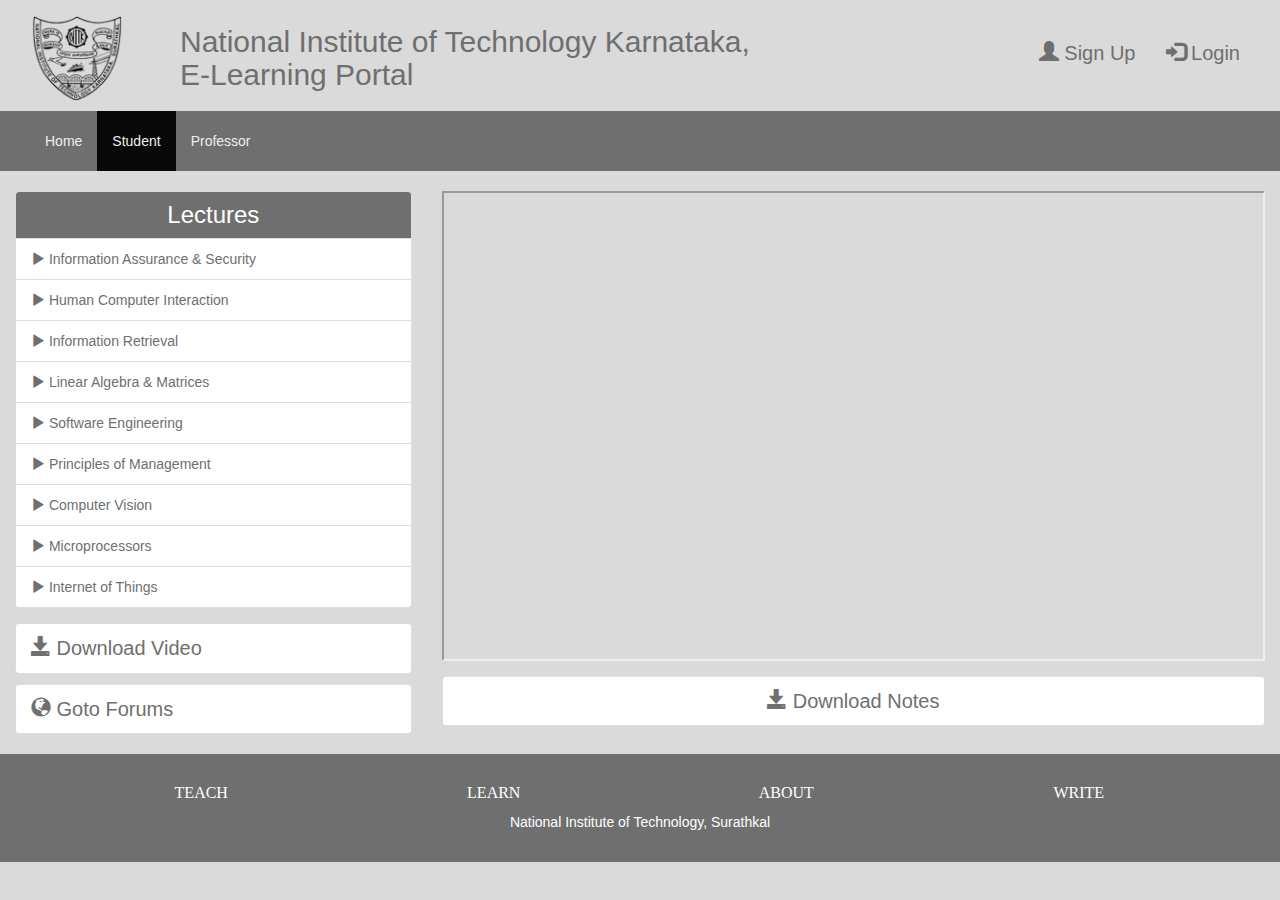
<file: student_mp.html>
<!DOCTYPE html>
<html>
<head>
	<meta charset="utf-8">
	<title>NITK E-Learning - Student</title>
	<link rel="stylesheet" type="text/css" href="css/bootstrap.min.css">
	<link rel="stylesheet" type="text/css" href="css/stylesheet.css">
</head>
<body style="background:#DADADA">
<nav class="navbar navbar-inverse">
	<div class="container-inverse hidden-xs" style="background-color: #DADADA; padding: 10px;">
		<div class="row">
			<span class="col-lg-2 col-md-2 col-sm-2" style="margin-right: -50px; margin-top: 5px; margin-left: 20px">
				<a href="index.html">
					<img class="img-responsive" src="img/logo.png" width="50%" height="10%">
				</a>
			</span>
			<span class="col-lg-6 col-md-7 col-sm-7" style="padding: 0px; color:#E0E0E0;">
				<a href="index.html">
					<h2 style="display: inline-block; margin: 15px 0px -10px 0px; color: #6F6F6F">National Institute of Technology Karnataka,<br>E-Learning Portal</h2>
				</a>
			</span>
			<div class="col-lg-4 col-md-3 col-sm-3" style="color: #6F6F6F;">
				<ul class="nav navbar-nav navbar-right">
			      <li>
			      	<a href="signup.html"><span class="glyphicon glyphicon-user" style="color:#6F6F6F; font-size: 20px; margin-top: 30px"></span><span style="color:#6F6F6F; font-size: 20px"> Sign Up</span></a>
			      </li>
			      <li>
			      	<a href="login.html"><span class="glyphicon glyphicon-log-in" style="color:#6F6F6F; font-size: 20px; margin-top: 30px"></span><span style="color:#6F6F6F; font-size: 20px"> Login</span></a>
			      </li>
			    </ul>
			</div>
		</div>
	</div>
	<div class="container-fluid">
		<div class="collapse navbar-collapse" id="myNavbar">
			<ul class="nav navbar-nav">
				<li><a href="index.html">Home</a></li>
				<li class="active"><a href="#">Student</a></li>
				<li><a href="professor.html">Professor</a></li>
			</ul>
		</div>
	</div>
</nav>

<div class="container-fluid">
	<div class="row">
		<div class="col-lg-4 col-md-4 col-sm-4" style="box-sizing: border-box;">
			<div class="list-group">
				<h3 class="list-group-item" style="text-align: center; background-color: #6F6F6F; margin-top: 0; color: white">Lectures</h3>
				<a href="student_ias.html" class="list-group-item"><span class="glyphicon glyphicon-play" style="color:#6F6F6F;"></span><span style="color:#6F6F6F;"> Information Assurance &amp; Security</span></a>
				<a href="student_hci.html" class="list-group-item"><span class="glyphicon glyphicon-play" style="color:#6F6F6F;"></span><span style="color:#6F6F6F;"> Human Computer Interaction</span></a>
				<a href="student_ir.html" class="list-group-item"><span class="glyphicon glyphicon-play" style="color:#6F6F6F;"></span><span style="color:#6F6F6F;"> Information Retrieval</span></a>
				<a href="student_la.html" class="list-group-item"><span class="glyphicon glyphicon-play" style="color:#6F6F6F;"></span><span style="color:#6F6F6F;"> Linear Algebra &amp; Matrices</span></a>
				<a href="student_se.html" class="list-group-item"><span class="glyphicon glyphicon-play" style="color:#6F6F6F;"></span><span style="color:#6F6F6F;"> Software Engineering</span></a>
				<a href="student_pom.html" class="list-group-item"><span class="glyphicon glyphicon-play" style="color:#6F6F6F;"></span><span style="color:#6F6F6F;"> Principles of Management</span></a>
				<a href="student_cv.html" class="list-group-item"><span class="glyphicon glyphicon-play" style="color:#6F6F6F;"></span><span style="color:#6F6F6F;"> Computer Vision</span></a>
				<a href="student_mp.html" class="list-group-item"><span class="glyphicon glyphicon-play" style="color:#6F6F6F;"></span><span style="color:#6F6F6F;"> Microprocessors</span></a>
				<a href="student_iot.html" class="list-group-item"><span class="glyphicon glyphicon-play" style="color:#6F6F6F;"></span><span style="color:#6F6F6F;"> Internet of Things</span></a>
			</div>
			<div class="row">
				<div class="col-lg-12 col-md-12 col-sm-12" style="box-sizing: border-box; font-size: 20px; margin-top: -5px;">
					<a href="#" class="list-group-item" onclick="alert('Downloading MP lecture!');">	
						<span class="glyphicon glyphicon-save" style="color: #6F6F6F"></span><span style="color: #6F6F6F"> Download Video</span>
					</a>
				</div>
			</div>
			<div class="row" style="margin-top: 10px;">
				<div class="col-lg-12 col-md-12 col-sm-12" style="box-sizing: border-box; font-size: 20px">
					<a href="forums.html" class="list-group-item">	
						<span class="glyphicon glyphicon-globe" style="color: #6F6F6F"></span><span style="color: #6F6F6F;"> Goto Forums</span>
					</a>
				</div>
			</div>
		</div>
		<div class="col-lg-8 col-md-8 col-sm-8" style="box-sizing: border-box;">
			<iframe width="100%" height="470" src="https://www.youtube.com/embed/dcNk0urQsQM" frameborder="20" allow="autoplay; encrypted-media" allowfullscreen></iframe>
			<div class="col-lg-12 col-md-12 col-sm-12" style="box-sizing: border-box; font-size: 20px; margin-top: 10px; padding-right: 0px; padding-left: 0px; text-align: center;">
				<a href="" class="list-group-item" onclick="alert('Downloading MP notes!');">	
					<span class="glyphicon glyphicon-save" style="color: #6F6F6F;"></span><span style="color: #6F6F6F"> Download Notes</span>
				</a>
			</div>
		</div>
	</div>
</div>

<footer class="row-footer" style="margin-top:20px;">
	<div class="container">
		<div class="row">
			<div class="col-lg-3 col-md-3 col-sm-3 col-xs-6">
				<h5 class="text-col" style="font-family: 'Montserrat'; text-align: center;">
					<a href="#" style="color: white">TEACH</a>
				</h5>
			</div>
			<div class="col-lg-3 col-md-3 col-sm-3 col-xs-6">
				<h5 class="text-col" style="font-family: 'Montserrat'; text-align: center;">
					<a href="#" style="color: white">LEARN</a>
				</h5>
			</div>
			<div class="col-lg-3 col-md-3 col-sm-3 col-xs-6">
				<h5 class="text-col" style="font-family: 'Montserrat'; text-align: center;">
					<a href="#" style="color: white">ABOUT</a>
				</h5>
			</div>
			<div class="col-lg-3 col-md-3 col-sm-3 col-xs-6">
				<h5 class="text-col" style="font-family: 'Montserrat'; text-align: center;">
					<a href="#" style="color: white">WRITE</a>
				</h5>
			</div>
			<div class="col-xs-12">
				<p align="center" style="color:white;">National Institute of Technology, Surathkal</p>
			</div>
		</div>
	</div>
</footer>

</body>
</html>
</file>
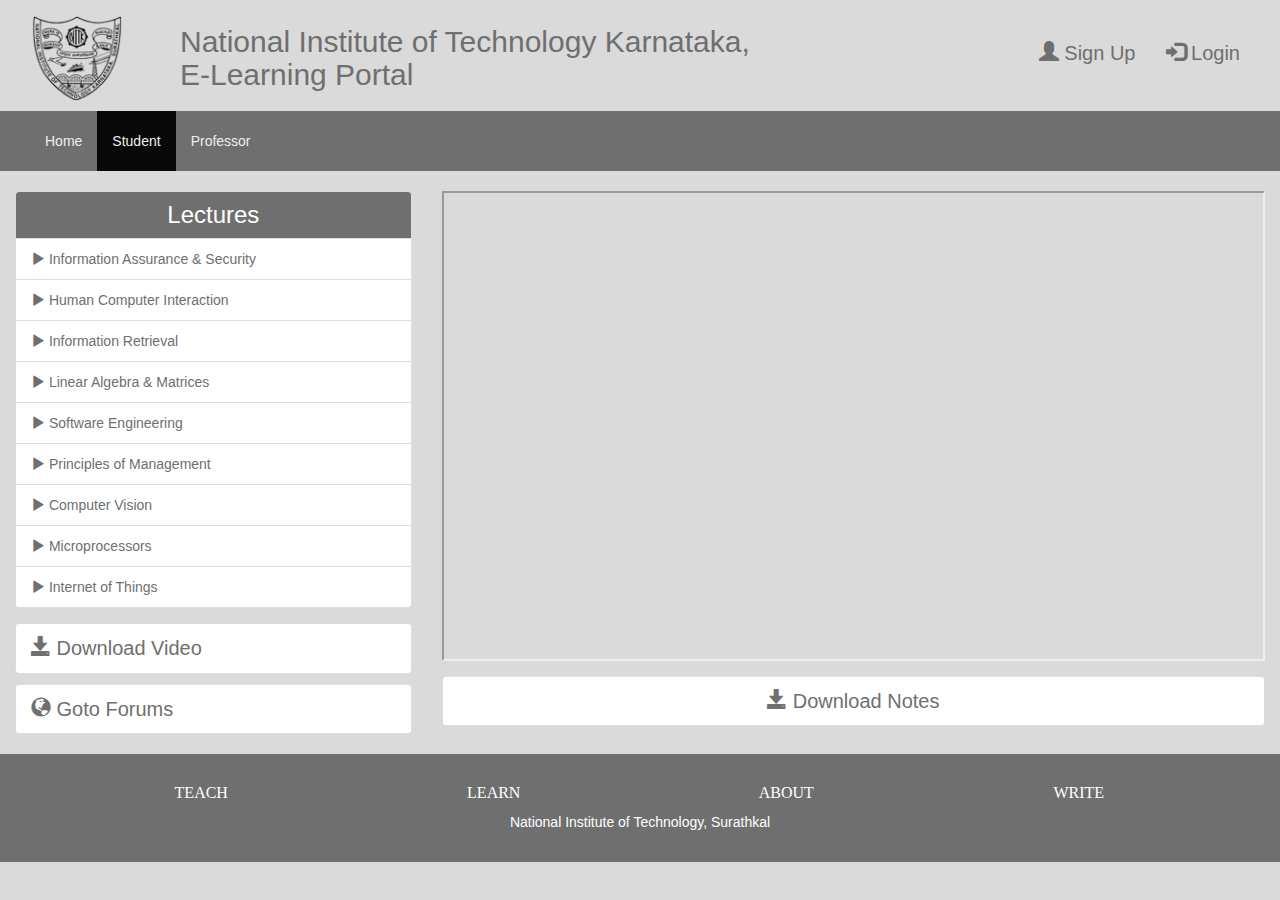
<file: student_pom.html>
<!DOCTYPE html>
<html>
<head>
	<meta charset="utf-8">
	<title>NITK E-Learning - Student</title>
	<link rel="stylesheet" type="text/css" href="css/bootstrap.min.css">
	<link rel="stylesheet" type="text/css" href="css/stylesheet.css">
</head>
<body style="background:#DADADA">
<nav class="navbar navbar-inverse">
	<div class="container-inverse hidden-xs" style="background-color: #DADADA; padding: 10px;">
		<div class="row">
			<span class="col-lg-2 col-md-2 col-sm-2" style="margin-right: -50px; margin-top: 5px; margin-left: 20px">
				<a href="index.html">
					<img class="img-responsive" src="img/logo.png" width="50%" height="10%">
				</a>
			</span>
			<span class="col-lg-6 col-md-7 col-sm-7" style="padding: 0px; color:#E0E0E0;">
				<a href="index.html">
					<h2 style="display: inline-block; margin: 15px 0px -10px 0px; color: #6F6F6F">National Institute of Technology Karnataka,<br>E-Learning Portal</h2>
				</a>
			</span>
			<div class="col-lg-4 col-md-3 col-sm-3" style="color: #6F6F6F;">
				<ul class="nav navbar-nav navbar-right">
			      <li>
			      	<a href="signup.html"><span class="glyphicon glyphicon-user" style="color:#6F6F6F; font-size: 20px; margin-top: 30px"></span><span style="color:#6F6F6F; font-size: 20px"> Sign Up</span></a>
			      </li>
			      <li>
			      	<a href="login.html"><span class="glyphicon glyphicon-log-in" style="color:#6F6F6F; font-size: 20px; margin-top: 30px"></span><span style="color:#6F6F6F; font-size: 20px"> Login</span></a>
			      </li>
			    </ul>
			</div>
		</div>
	</div>
	<div class="container-fluid">
		<div class="collapse navbar-collapse" id="myNavbar">
			<ul class="nav navbar-nav">
				<li><a href="index.html">Home</a></li>
				<li class="active"><a href="#">Student</a></li>
				<li><a href="professor.html">Professor</a></li>
			</ul>
		</div>
	</div>
</nav>

<div class="container-fluid">
	<div class="row">
		<div class="col-lg-4 col-md-4 col-sm-4" style="box-sizing: border-box;">
			<div class="list-group">
				<h3 class="list-group-item" style="text-align: center; background-color: #6F6F6F; margin-top: 0; color: white">Lectures</h3>
				<a href="student_ias.html" class="list-group-item"><span class="glyphicon glyphicon-play" style="color:#6F6F6F;"></span><span style="color:#6F6F6F;"> Information Assurance &amp; Security</span></a>
				<a href="student_hci.html" class="list-group-item"><span class="glyphicon glyphicon-play" style="color:#6F6F6F;"></span><span style="color:#6F6F6F;"> Human Computer Interaction</span></a>
				<a href="student_ir.html" class="list-group-item"><span class="glyphicon glyphicon-play" style="color:#6F6F6F;"></span><span style="color:#6F6F6F;"> Information Retrieval</span></a>
				<a href="student_la.html" class="list-group-item"><span class="glyphicon glyphicon-play" style="color:#6F6F6F;"></span><span style="color:#6F6F6F;"> Linear Algebra &amp; Matrices</span></a>
				<a href="student_se.html" class="list-group-item"><span class="glyphicon glyphicon-play" style="color:#6F6F6F;"></span><span style="color:#6F6F6F;"> Software Engineering</span></a>
				<a href="student_pom.html" class="list-group-item"><span class="glyphicon glyphicon-play" style="color:#6F6F6F;"></span><span style="color:#6F6F6F;"> Principles of Management</span></a>
				<a href="student_cv.html" class="list-group-item"><span class="glyphicon glyphicon-play" style="color:#6F6F6F;"></span><span style="color:#6F6F6F;"> Computer Vision</span></a>
				<a href="student_mp.html" class="list-group-item"><span class="glyphicon glyphicon-play" style="color:#6F6F6F;"></span><span style="color:#6F6F6F;"> Microprocessors</span></a>
				<a href="student_iot.html" class="list-group-item"><span class="glyphicon glyphicon-play" style="color:#6F6F6F;"></span><span style="color:#6F6F6F;"> Internet of Things</span></a>
			</div>
			<div class="row">
				<div class="col-lg-12 col-md-12 col-sm-12" style="box-sizing: border-box; font-size: 20px; margin-top: -5px;">
					<a href="#" class="list-group-item" onclick="alert('Downloading POM lecture!');">	
						<span class="glyphicon glyphicon-save" style="color: #6F6F6F"></span><span style="color: #6F6F6F"> Download Video</span>
					</a>
				</div>
			</div>
			<div class="row" style="margin-top: 10px;">
				<div class="col-lg-12 col-md-12 col-sm-12" style="box-sizing: border-box; font-size: 20px">
					<a href="forums.html" class="list-group-item">	
						<span class="glyphicon glyphicon-globe" style="color: #6F6F6F"></span><span style="color: #6F6F6F;"> Goto Forums</span>
					</a>
				</div>
			</div>
		</div>
		<div class="col-lg-8 col-md-8 col-sm-8" style="box-sizing: border-box;">
			<iframe width="100%" height="470" src="https://www.youtube.com/embed/lj7ZnyskZuA" frameborder="20" allow="autoplay; encrypted-media" allowfullscreen></iframe>
			<div class="col-lg-12 col-md-12 col-sm-12" style="box-sizing: border-box; font-size: 20px; margin-top: 10px; padding-right: 0px; padding-left: 0px; text-align: center;">
				<a href="" class="list-group-item" onclick="alert('Downloading POM notes!');">	
					<span class="glyphicon glyphicon-save" style="color: #6F6F6F;"></span><span style="color: #6F6F6F"> Download Notes</span>
				</a>
			</div>
		</div>
	</div>
</div>

<footer class="row-footer" style="margin-top:20px;">
	<div class="container">
		<div class="row">
			<div class="col-lg-3 col-md-3 col-sm-3 col-xs-6">
				<h5 class="text-col" style="font-family: 'Montserrat'; text-align: center;">
					<a href="#" style="color: white">TEACH</a>
				</h5>
			</div>
			<div class="col-lg-3 col-md-3 col-sm-3 col-xs-6">
				<h5 class="text-col" style="font-family: 'Montserrat'; text-align: center;">
					<a href="#" style="color: white">LEARN</a>
				</h5>
			</div>
			<div class="col-lg-3 col-md-3 col-sm-3 col-xs-6">
				<h5 class="text-col" style="font-family: 'Montserrat'; text-align: center;">
					<a href="#" style="color: white">ABOUT</a>
				</h5>
			</div>
			<div class="col-lg-3 col-md-3 col-sm-3 col-xs-6">
				<h5 class="text-col" style="font-family: 'Montserrat'; text-align: center;">
					<a href="#" style="color: white">WRITE</a>
				</h5>
			</div>
			<div class="col-xs-12">
				<p align="center" style="color:white;">National Institute of Technology, Surathkal</p>
			</div>
		</div>
	</div>
</footer>

</body>
</html>
</file>
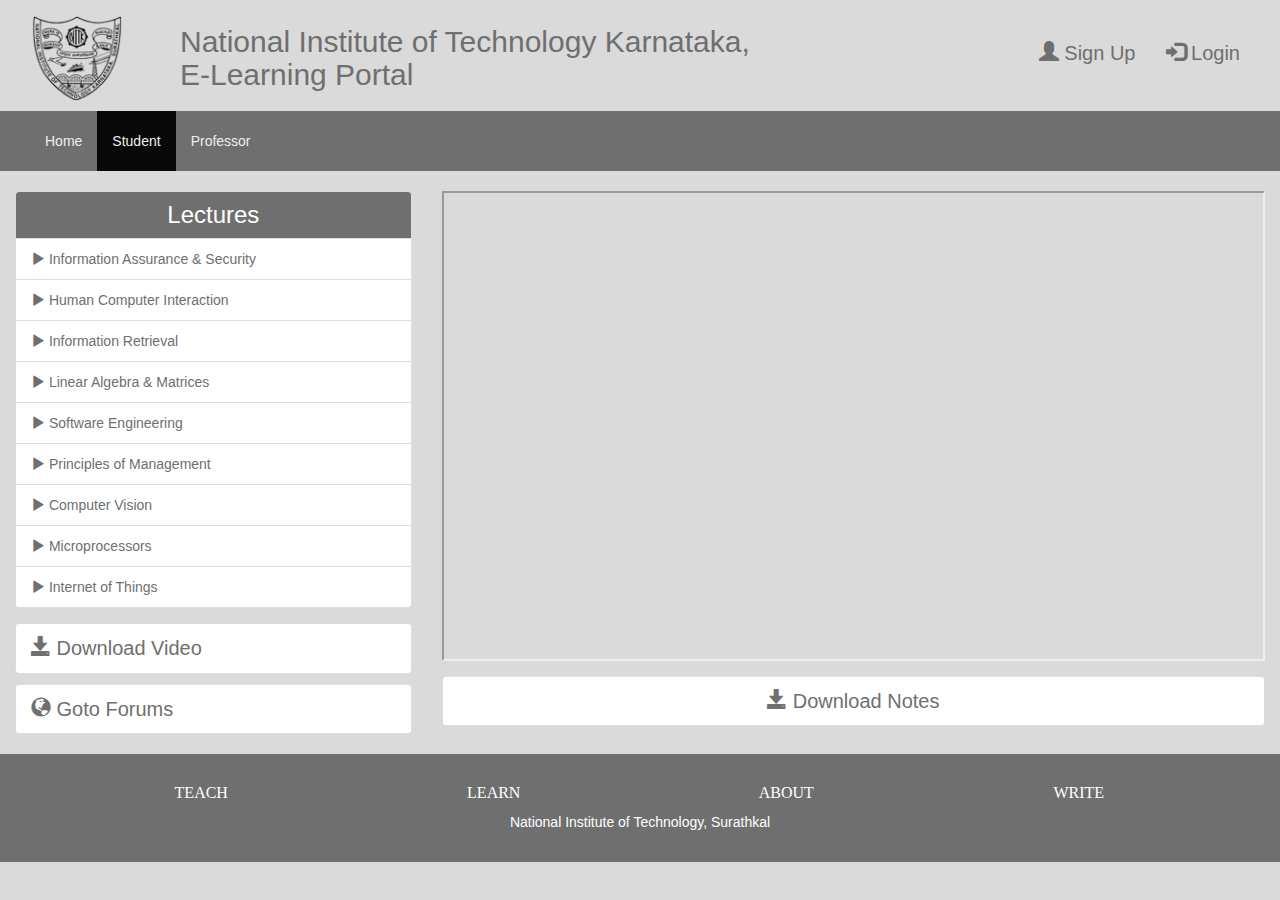
<file: student_se.html>
<!DOCTYPE html>
<html>
<head>
	<meta charset="utf-8">
	<title>NITK E-Learning - Student</title>
	<link rel="stylesheet" type="text/css" href="css/bootstrap.min.css">
	<link rel="stylesheet" type="text/css" href="css/stylesheet.css">
</head>
<body style="background:#DADADA">
<nav class="navbar navbar-inverse">
	<div class="container-inverse hidden-xs" style="background-color: #DADADA; padding: 10px;">
		<div class="row">
			<span class="col-lg-2 col-md-2 col-sm-2" style="margin-right: -50px; margin-top: 5px; margin-left: 20px">
				<a href="index.html">
					<img class="img-responsive" src="img/logo.png" width="50%" height="10%">
				</a>
			</span>
			<span class="col-lg-6 col-md-7 col-sm-7" style="padding: 0px; color:#E0E0E0;">
				<a href="index.html">
					<h2 style="display: inline-block; margin: 15px 0px -10px 0px; color: #6F6F6F">National Institute of Technology Karnataka,<br>E-Learning Portal</h2>
				</a>
			</span>
			<div class="col-lg-4 col-md-3 col-sm-3" style="color: #6F6F6F;">
				<ul class="nav navbar-nav navbar-right">
			      <li>
			      	<a href="signup.html"><span class="glyphicon glyphicon-user" style="color:#6F6F6F; font-size: 20px; margin-top: 30px"></span><span style="color:#6F6F6F; font-size: 20px"> Sign Up</span></a>
			      </li>
			      <li>
			      	<a href="login.html"><span class="glyphicon glyphicon-log-in" style="color:#6F6F6F; font-size: 20px; margin-top: 30px"></span><span style="color:#6F6F6F; font-size: 20px"> Login</span></a>
			      </li>
			    </ul>
			</div>
		</div>
	</div>
	<div class="container-fluid">
		<div class="collapse navbar-collapse" id="myNavbar">
			<ul class="nav navbar-nav">
				<li><a href="index.html">Home</a></li>
				<li class="active"><a href="#">Student</a></li>
				<li><a href="professor.html">Professor</a></li>
			</ul>
		</div>
	</div>
</nav>

<div class="container-fluid">
	<div class="row">
		<div class="col-lg-4 col-md-4 col-sm-4" style="box-sizing: border-box;">
			<div class="list-group">
				<h3 class="list-group-item" style="text-align: center; background-color: #6F6F6F; margin-top: 0; color: white">Lectures</h3>
				<a href="student_ias.html" class="list-group-item"><span class="glyphicon glyphicon-play" style="color:#6F6F6F;"></span><span style="color:#6F6F6F;"> Information Assurance &amp; Security</span></a>
				<a href="student_hci.html" class="list-group-item"><span class="glyphicon glyphicon-play" style="color:#6F6F6F;"></span><span style="color:#6F6F6F;"> Human Computer Interaction</span></a>
				<a href="student_ir.html" class="list-group-item"><span class="glyphicon glyphicon-play" style="color:#6F6F6F;"></span><span style="color:#6F6F6F;"> Information Retrieval</span></a>
				<a href="student_la.html" class="list-group-item"><span class="glyphicon glyphicon-play" style="color:#6F6F6F;"></span><span style="color:#6F6F6F;"> Linear Algebra &amp; Matrices</span></a>
				<a href="student_se.html" class="list-group-item"><span class="glyphicon glyphicon-play" style="color:#6F6F6F;"></span><span style="color:#6F6F6F;"> Software Engineering</span></a>
				<a href="student_pom.html" class="list-group-item"><span class="glyphicon glyphicon-play" style="color:#6F6F6F;"></span><span style="color:#6F6F6F;"> Principles of Management</span></a>
				<a href="student_cv.html" class="list-group-item"><span class="glyphicon glyphicon-play" style="color:#6F6F6F;"></span><span style="color:#6F6F6F;"> Computer Vision</span></a>
				<a href="student_mp.html" class="list-group-item"><span class="glyphicon glyphicon-play" style="color:#6F6F6F;"></span><span style="color:#6F6F6F;"> Microprocessors</span></a>
				<a href="student_iot.html" class="list-group-item"><span class="glyphicon glyphicon-play" style="color:#6F6F6F;"></span><span style="color:#6F6F6F;"> Internet of Things</span></a>
			</div>
			<div class="row">
				<div class="col-lg-12 col-md-12 col-sm-12" style="box-sizing: border-box; font-size: 20px; margin-top: -5px;">
					<a href="#" class="list-group-item" onclick="alert('Downloading SE lecture!');">	
						<span class="glyphicon glyphicon-save" style="color: #6F6F6F"></span><span style="color: #6F6F6F"> Download Video</span>
					</a>
				</div>
			</div>
			<div class="row" style="margin-top: 10px;">
				<div class="col-lg-12 col-md-12 col-sm-12" style="box-sizing: border-box; font-size: 20px">
					<a href="forums.html" class="list-group-item">	
						<span class="glyphicon glyphicon-globe" style="color: #6F6F6F"></span><span style="color: #6F6F6F;"> Goto Forums</span>
					</a>
				</div>
			</div>
		</div>
		<div class="col-lg-8 col-md-8 col-sm-8" style="box-sizing: border-box;">
			<iframe width="100%" height="470" src="https://www.youtube.com/embed/IzJzUruMpeE" frameborder="20" allow="autoplay; encrypted-media" allowfullscreen></iframe>
			<div class="col-lg-12 col-md-12 col-sm-12" style="box-sizing: border-box; font-size: 20px; margin-top: 10px; padding-right: 0px; padding-left: 0px; text-align: center;">
				<a href="" class="list-group-item" onclick="alert('Downloading SE notes!');">	
					<span class="glyphicon glyphicon-save" style="color: #6F6F6F;"></span><span style="color: #6F6F6F"> Download Notes</span>
				</a>
			</div>
		</div>
	</div>
</div>

<footer class="row-footer" style="margin-top:20px;">
	<div class="container">
		<div class="row">
			<div class="col-lg-3 col-md-3 col-sm-3 col-xs-6">
				<h5 class="text-col" style="font-family: 'Montserrat'; text-align: center;">
					<a href="#" style="color: white">TEACH</a>
				</h5>
			</div>
			<div class="col-lg-3 col-md-3 col-sm-3 col-xs-6">
				<h5 class="text-col" style="font-family: 'Montserrat'; text-align: center;">
					<a href="#" style="color: white">LEARN</a>
				</h5>
			</div>
			<div class="col-lg-3 col-md-3 col-sm-3 col-xs-6">
				<h5 class="text-col" style="font-family: 'Montserrat'; text-align: center;">
					<a href="#" style="color: white">ABOUT</a>
				</h5>
			</div>
			<div class="col-lg-3 col-md-3 col-sm-3 col-xs-6">
				<h5 class="text-col" style="font-family: 'Montserrat'; text-align: center;">
					<a href="#" style="color: white">WRITE</a>
				</h5>
			</div>
			<div class="col-xs-12">
				<p align="center" style="color:white;">National Institute of Technology, Surathkal</p>
			</div>
		</div>
	</div>
</footer>

</body>
</html>
</file>
<file: css/stylesheet.css>
.drop-down{
	background: white;
	margin: 30px;
	padding: 10 30 10 30;
	border-radius: 5px;
	width: 200px;
}

.jumbotron{
	background: white;
}

.profile-logo{
	height:100px;
	float:left;
	border-radius:50%;
}

.widget-list{
	padding:0px;
}

.widget-list li{
	padding: 5 10 5 20;
	list-style:none;
	border-bottom: 1px solid #f0f0f0;
}

.widget-list li:hover {
	background: #f1f1f1;
	cursor:pointer;
	border-radius:5px;
}

.no-border li{
	border: none !important;
}

.small-font{
	font-size:15px !important;
}

.material-box{
	box-shadow: 0 1px 3px rgba(0,0,0,0.12), 0 1px 2px rgba(0,0,0,0.24);
	transition: all 0.3s cubic-bezier(.25,.8,.25,1);
}

.material-box2{
	box-shadow: 0 3px 6px rgba(0,0,0,0.16), 0 3px 6px rgba(0,0,0,0.23);
}

.row-footer{
	background-color:#6F6F6F;
	margin:0px auto;
	padding: 20px 0px 20px 0px;
	list-style-type: none;
}

.row-footer .ul-li{
	list-style-type: none;
}

.navbar-inverse {
	background:#6F6F6F!important;
	border-radius: 0px!important;
	border: none!important;
}

.navbar-inverse a{
	color: #EEEEEE!important;
}

.navbar-inverse .navbar-nav li:hover{
	background-color: #212121;
}

.navbar-fixed-top {
	min-height: 60px!important;
}

.navbar-nav > li > a {
	padding-top: 0px!important;
	padding-bottom: 0px!important;
	line-height: 60px!important;
}

.text-col{
	color: white;
	font-family:times;
	font-size: 16px;
}

.nopadding{
	padding: 0px;
}
ul, menu, dir {
	-webkit-padding-start: 0px;
}

.text-gray74{
	color:#E5E2C9;
	text-decoration: none;
}

a { 
	color: #8B785F;
	text-decoration: none!important;
} 

a:hover{ 
	color: #6F6F6F;
	text-decoration: none!important;
} 

.glyphicon:hover
{
    background-color:#44c5ff;
}

@media (max-width: 767px) {
	.carousel{
		padding: 0px;
		margin: -35px -8px -20px -8px;
	}

}
</file>
<file: css/custom.css>
.loginbox{
	margin-top:50px;
}
.forgot-password{
	float:right; 
	font-size: 80%; 
	position: relative; 
	top:-10px;
}
.panel-pad{
	padding-top:30px;
}
.login-alert{
	display:none;
}
.margT25{
	margin-bottom: 25px;
}
.margT10{
	margin-top:10px;
}
.margL10{
	padding-left: 25px;
}
.no-acc{
	border-top: 1px solid#888; padding-top:15px; font-size:85%;
}
.signup-box{
	margin-top:50px;
}
.signup-fb{
	border-top: 1px solid #999; padding-top:20px;
}
.signin{
	float:right; font-size: 85%; position: relative; top:-10px;
}
.btn-facebook {
  color: #fff;
  background-color: #3b5998;
  border-color: #3b5998;
}
.btn-facebook:hover,
.btn-facebook:focus,
.btn-facebook:active,
.btn-facebook.active,
.open > .dropdown-toggle.btn-facebook {
  color: #fff;
  background-color: #3b5998;
  border-color: #3b5998;
}
.btn-google {
  color: #fff;
  background-color: #dd4b39;
  border-color: #dd4b39;
}
.btn-google:hover,
.btn-google:focus,
.btn-google:active,
.btn-google.active,
.open > .dropdown-toggle.btn-google {
  color: #fff;
  background-color: #dd4b39;
  border-color: #dd4b39;
}
.btn-twitter {
  color: #fff;
  background-color: #00aced;
  border-color: #00aced;
}
.btn-twitter:hover,
.btn-twitter:focus,
.btn-twitter:active,
.btn-twitter.active,
.open > .dropdown-toggle.btn-twitter {
  color: #fff;
  background-color: #00aced;
  border-color: #00aced;
}

.upload-drop-zone {
  height: 200px;
  border-width: 2px;
  margin-bottom: 20px;
}

.upload-drop-zone {
  color: #ccc;
  border-style: dashed;
  border-color: #ccc;
  line-height: 200px;
  text-align: center
}

.upload-drop-zone.drop {
  color: #222;
  border-color: #222;
}
</file>
